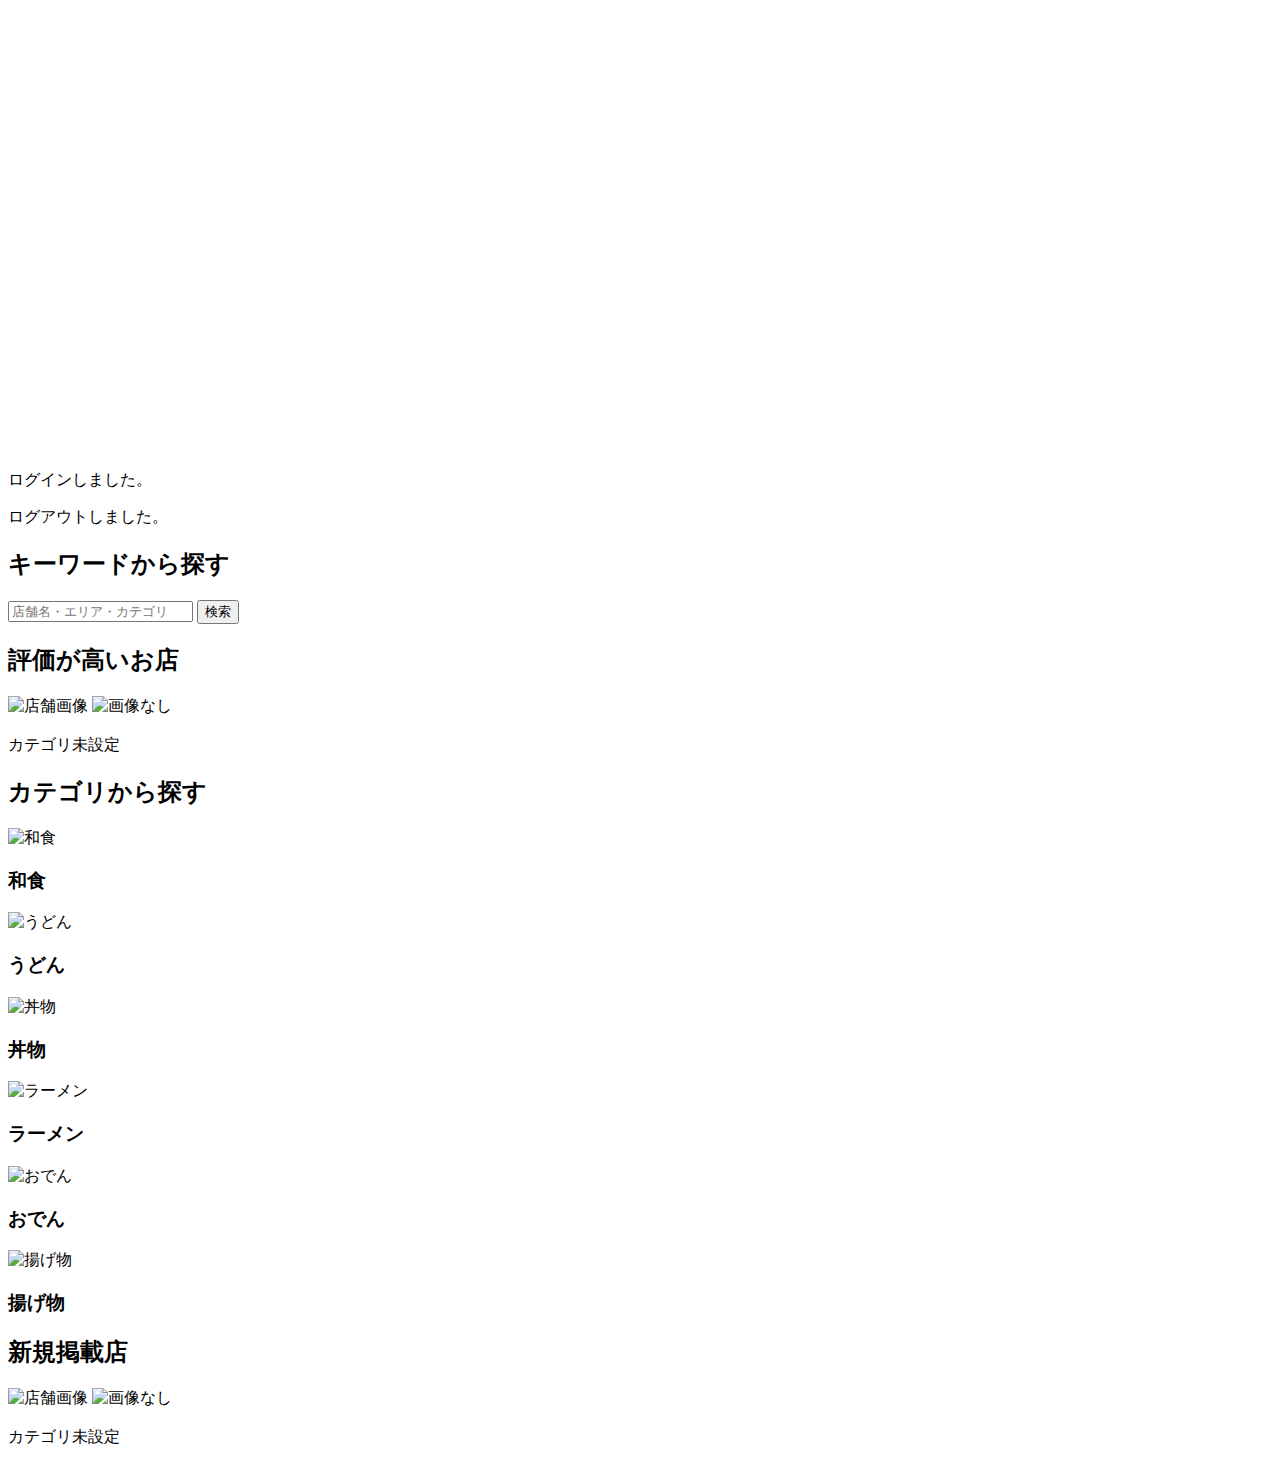
<file: src/main/resources/templates/index.html>
<!DOCTYPE html>
<html xmlns:th="https://www.thymeleaf.org" xmlns:sec="http://www.thymeleaf.org/extras/spring-security">
    <head>
        <div th:replace="~{fragment :: meta}"></div>

        <div th:replace="~{fragment :: styles}"></div>

        <!-- Google Fonts -->
        <link href="https://fonts.googleapis.com/css2?family=Noto+Serif+JP:wght@400;600&display=swap" rel="stylesheet">

        <!-- Swiper -->
        <link rel="stylesheet" href="https://cdn.jsdelivr.net/npm/swiper@8/swiper-bundle.min.css">

        <title>NAGOYAMESHI</title>
    </head>
    <body>
        <div class="nagoyameshi-wrapper">
            <div th:replace="~{fragment :: header}"></div>

            <main>
                <div>
                    <div class="swiper nagoyameshi-swiper">
                        <div class="swiper-wrapper">
                            <div class="swiper-slide"><img th:src="@{/images/main1.jpg}"></div>
                            <div class="swiper-slide"><img th:src="@{/images/main2.jpg}"></div>
                            <div class="swiper-slide"><img th:src="@{/images/main3.jpg}"></div>
                            <div class="d-flex align-items-center nagoyameshi-overlay-background">
                                <div class="container nagoyameshi-container nagoyameshi-overlay-text">
                                    <h1 class="text-white nagoyameshi-catchphrase-heading">名古屋ならではの味を、<br>見つけよう</h1>
                                    <p class="text-white nagoyameshi-catchphrase-paragraph">NAGOYAMESHIは、<br>名古屋市のB級グルメ専門のレビューサイトです。</p>
                                </div>
                            </div>
                        </div>
                    </div>
                </div>

                <div th:if="${param.loggedIn}" class="container nagoyameshi-container my-3">
                    <div class="alert alert-info">
                        <p class="mb-0">ログインしました。</p>
                    </div>
                </div>

                <div th:if="${param.loggedOut}" class="container nagoyameshi-container my-3">
                    <div class="alert alert-info">
                        <p class="mb-0">ログアウトしました。</p>
                    </div>
                </div>

                <div th:if="${successMessage}" class="container nagoyameshi-container my-3">
                    <div class="alert alert-info">
                        <span th:text="${successMessage}"></span>
                    </div>
                </div>

                <div th:if="${errorMessage}" class="container nagoyameshi-container my-3">
                    <div class="alert alert-danger">
                        <span th:text="${errorMessage}"></span>
                    </div>
                </div>

                <div class="bg-light mb-4 py-4">
                    <div class="container nagoyameshi-container">
                        <h2 class="mb-3">キーワードから探す</h2>
                        <form method="get" th:action="@{/restaurants}" class="nagoyameshi-user-search-box">
                            <div class="input-group">
                                <input type="text" class="form-control" placeholder="店舗名・エリア・カテゴリ" name="keyword">
                                <button type="submit" class="btn text-white shadow-sm nagoyameshi-btn">検索</button>
                            </div>
                        </form>
                    </div>
                </div>

                <div class="container nagoyameshi-container">
                    <h2 class="mb-3">評価が高いお店</h2>
                    <div class="row row-cols-xl-6 row-cols-md-3 row-cols-2 g-3 mb-5">
                        <div th:each="highlyRatedRestaurant : ${highlyRatedRestaurants}" class="col">
                            <a th:href="@{/restaurants/__${highlyRatedRestaurant.id}__}" class="link-dark nagoyameshi-card-link">
                                <div class="card h-100">
                                    <img th:unless="${highlyRatedRestaurant.image == null}" th:src="@{/storage/__${highlyRatedRestaurant.image}__}" class="card-img-top nagoyameshi-vertical-card-image" alt="店舗画像">
                                    <img th:if="${highlyRatedRestaurant.image == null}" th:src="@{/images/no_image.jpg}" class="card-img-top nagoyameshi-vertical-card-image" alt="画像なし">

                                    <div class="card-body">
                                        <h3 class="card-title" th:text="${highlyRatedRestaurant.name}"></h3>
                                        <div class="text-muted small mb-1">
                                            <th:block th:unless="${highlyRatedRestaurant.categoriesRestaurants.isEmpty()}">
                                                <th:block th:each="categoryRestaurant, stat : ${highlyRatedRestaurant.categoriesRestaurants}">
                                                    <div class="d-inline-block">
                                                        <span th:if="${stat.first}" th:text="${categoryRestaurant.category.name}"></span><span th:unless="${stat.first}" th:text="${' ' + categoryRestaurant.category.name}"></span>
                                                    </div>
                                                </th:block>
                                            </th:block>
                                            <span th:if="${highlyRatedRestaurant.categoriesRestaurants.isEmpty()}">カテゴリ未設定</span>
                                        </div>
                                        <p class="card-text">
                                            <th:block th:with="roundedScore=${T(java.lang.Math).round(highlyRatedRestaurant.getAverageScore() * 2.0)}">
                                                <span class="nagoyameshi-star-rating me-1" th:data-rate="${#numbers.formatDecimal(roundedScore / 2.0, 1, 'COMMA', 1, 'POINT')}"></span>
                                            </th:block>
                                            <span th:text="${#numbers.formatDecimal(highlyRatedRestaurant.getAverageScore(), 1, 'COMMA', 2, 'POINT')}"></span>
                                        </p>
                                    </div>
                                </div>
                            </a>
                        </div>
                    </div>

                    <h2 class="mb-3">カテゴリから探す</h2>
                    <div class="row row-cols-xl-6 row-cols-md-3 row-cols-2 g-3 mb-3">
                        <div class="col">
                            <a th:href="@{/restaurants(categoryId = ${washoku.id})}" class="nagoyameshi-card-link">
                                <div class="card text-white">
                                    <img th:src="@{/images/washoku.jpg}" class="card-img nagoyameshi-vertical-card-image" alt="和食">
                                    <div class="card-img-overlay d-flex justify-content-center align-items-center nagoyameshi-overlay-background">
                                        <h3 class="card-title nagoyameshi-category-name">和食</h3>
                                    </div>
                                </div>
                            </a>
                        </div>

                        <div class="col">
                            <a th:href="@{/restaurants(categoryId = ${udon.id})}" class="nagoyameshi-card-link">
                                <div class="card text-white">
                                    <img th:src="@{/images/udon.jpg}" class="card-img nagoyameshi-vertical-card-image" alt="うどん">
                                    <div class="card-img-overlay d-flex justify-content-center align-items-center nagoyameshi-overlay-background">
                                        <h3 class="card-title nagoyameshi-category-name">うどん</h3>
                                    </div>
                                </div>
                            </a>
                        </div>

                        <div class="col">
                            <a th:href="@{/restaurants(categoryId = ${don.id})}" class="nagoyameshi-card-link">
                                <div class="card text-white">
                                    <img th:src="@{/images/don.jpg}" class="card-img nagoyameshi-vertical-card-image" alt="丼物">
                                    <div class="card-img-overlay d-flex justify-content-center align-items-center nagoyameshi-overlay-background">
                                        <h3 class="card-title nagoyameshi-category-name">丼物</h3>
                                    </div>
                                </div>
                            </a>
                        </div>

                        <div class="col">
                            <a th:href="@{/restaurants(categoryId = ${ramen.id})}" class="nagoyameshi-card-link">
                                <div class="card text-white">
                                    <img th:src="@{/images/ramen.jpg}" class="card-img nagoyameshi-vertical-card-image" alt="ラーメン">
                                    <div class="card-img-overlay d-flex justify-content-center align-items-center nagoyameshi-overlay-background">
                                        <h3 class="card-title nagoyameshi-category-name">ラーメン</h3>
                                    </div>
                                </div>
                            </a>
                        </div>

                        <div class="col">
                            <a th:href="@{/restaurants(categoryId = ${oden.id})}" class="nagoyameshi-card-link">
                                <div class="card text-white">
                                    <img th:src="@{/images/oden.jpg}" class="card-img nagoyameshi-vertical-card-image" alt="おでん">
                                    <div class="card-img-overlay d-flex justify-content-center align-items-center nagoyameshi-overlay-background">
                                        <h3 class="card-title nagoyameshi-category-name">おでん</h3>
                                    </div>
                                </div>
                            </a>
                        </div>

                        <div class="col">
                            <a th:href="@{/restaurants(categoryId = ${fried.id})}" class="nagoyameshi-card-link">
                                <div class="card text-white">
                                    <img th:src="@{/images/fried.jpg}" class="card-img nagoyameshi-vertical-card-image" alt="揚げ物">
                                    <div class="card-img-overlay d-flex justify-content-center align-items-center nagoyameshi-overlay-background">
                                        <h3 class="card-title nagoyameshi-category-name">揚げ物</h3>
                                    </div>
                                </div>
                            </a>
                        </div>
                    </div>
                    <div class="mb-5">
                        <th:block th:each="category : ${categories}">
                            <th:block th:if="${!(category.name == '和食' || category.name == 'うどん' || category.name == '丼物' || category.name == 'ラーメン' || category.name == 'おでん' || category.name == '揚げ物')}">
                                <a th:href="@{/restaurants(categoryId = ${category.id})}" class="btn btn-outline-secondary btn-sm me-1 mb-2" th:text="${category.name}"></a>
                            </th:block>
                        </th:block>
                    </div>

                    <h2 class="mb-3">新規掲載店</h2>
                    <div class="row row-cols-xl-6 row-cols-md-3 row-cols-2 g-3 mb-5">
                        <div th:each="newRestaurant : ${newRestaurants}" class="col">
                            <a th:href="@{/restaurants/__${newRestaurant.id}__}" class="link-dark nagoyameshi-card-link">
                                <div class="card h-100">
                                    <img th:unless="${newRestaurant.image == null}" th:src="@{/storage/__${newRestaurant.image}__}" class="card-img-top nagoyameshi-vertical-card-image" alt="店舗画像">
                                    <img th:if="${newRestaurant.image == null}" th:src="@{/images/no_image.jpg}" class="card-img-top nagoyameshi-vertical-card-image" alt="画像なし">

                                    <div class="card-body">
                                        <h3 class="card-title" th:text="${newRestaurant.name}"></h3>
                                        <div class="text-muted small mb-1">
                                            <th:block th:unless="${newRestaurant.categoriesRestaurants.isEmpty()}">
                                                <th:block th:each="categoryRestaurant, stat : ${newRestaurant.categoriesRestaurants}">
                                                    <div class="d-inline-block">
                                                        <span th:if="${stat.first}" th:text="${categoryRestaurant.category.name}"></span><span th:unless="${stat.first}" th:text="${' ' + categoryRestaurant.category.name}"></span>
                                                    </div>
                                                </th:block>
                                            </th:block>
                                            <span th:if="${newRestaurant.categoriesRestaurants.isEmpty()}">カテゴリ未設定</span>
                                        </div>
                                        <p class="card-text" th:text="${#strings.abbreviate(newRestaurant.description, 20)}"></p>
                                    </div>
                                </div>
                            </a>
                        </div>
                    </div>
                </div>
            </main>

            <div th:replace="~{fragment :: footer}"></div>
        </div>

        <div th:replace="~{fragment :: scripts}"></div>

        <!-- Swiper -->
        <script src="https://cdn.jsdelivr.net/npm/swiper@8/swiper-bundle.min.js"></script>
        <script th:src="@{/js/carousel.js}"></script>
    </body>
</html>
</file>
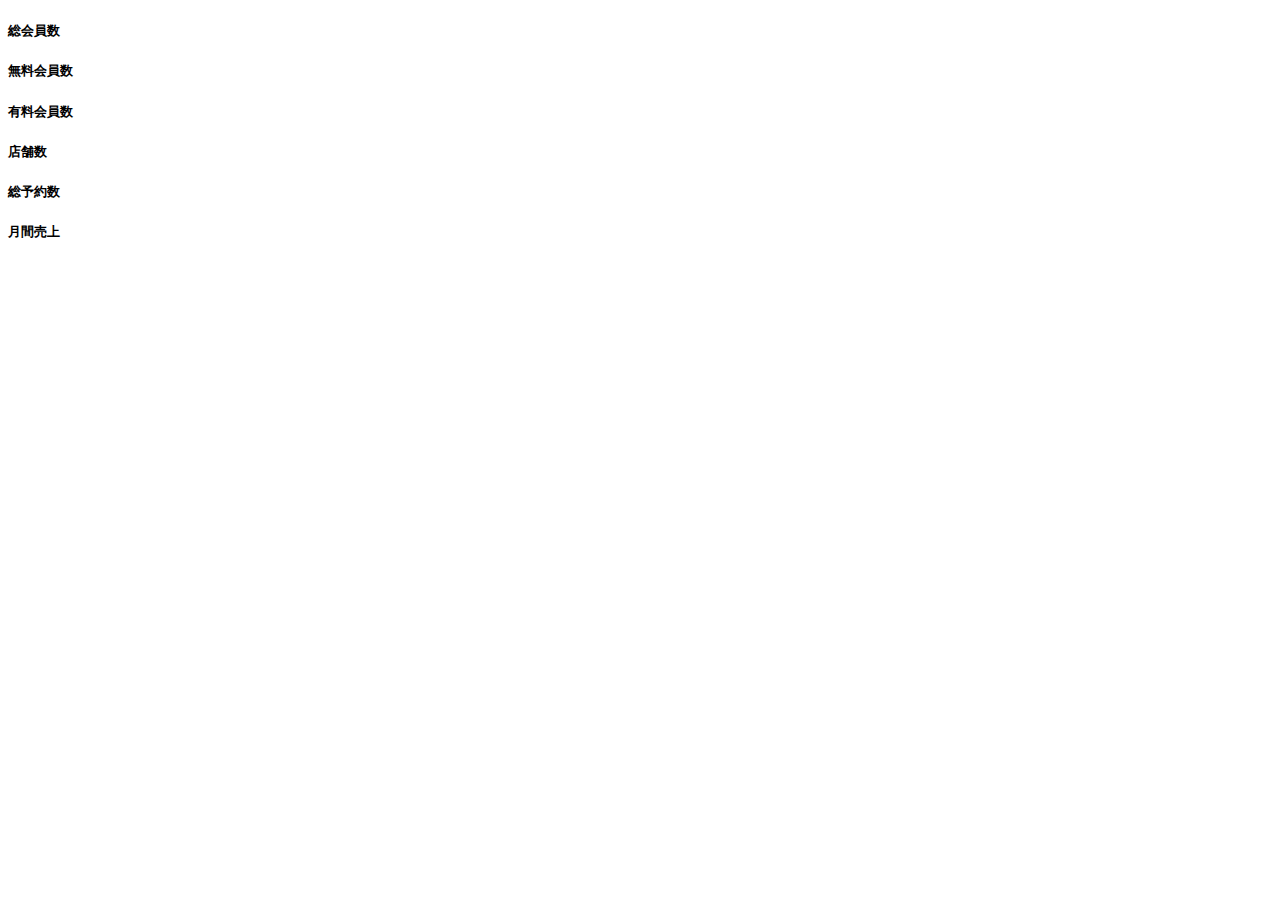
<file: src/main/resources/templates/admin/index.html>
<!DOCTYPE html>
<html xmlns:th="https://www.thymeleaf.org" xmlns:sec="http://www.thymeleaf.org/extras/spring-security">
    <head>
        <div th:replace="~{fragment :: meta}"></div>

        <div th:replace="~{fragment :: styles}"></div>

        <title>NAGOYAMESHI</title>
    </head>
    <body>
        <div class="nagoyameshi-wrapper">
            <div th:replace="~{fragment :: header}"></div>

            <main>
                <div class="container py-4 nagoyameshi-container">
                    <div class="row justify-content-center">
                        <div th:replace="~{fragment :: sidebar}"></div>

                        <div class="col container">
                            <div class="row justify-content-center">
                                <div class="col-xxl-9 col-xl-10 col-lg-11">
                                    <div class="row row-cols-md-3 row-cols-2 g-3 mb-5">
                                        <div class="col">
                                            <div class="card bg-light">
                                                <div class="card-body text-center">
                                                    <h5 class="card-title">総会員数</h5>
                                                    <p class="card-text" th:text="${totalMembers + '名'}"></p>
                                                </div>
                                            </div>
                                        </div>
                                        <div class="col">
                                            <div class="card bg-light">
                                                <div class="card-body text-center">
                                                    <h5 class="card-title">無料会員数</h5>
                                                    <p class="card-text" th:text="${totalFreeMembers + '名'}"></p>
                                                </div>
                                            </div>
                                        </div>
                                        <div class="col">
                                            <div class="card bg-light">
                                                <div class="card-body text-center">
                                                    <h5 class="card-title">有料会員数</h5>
                                                    <p class="card-text" th:text="${totalPaidMembers + '名'}"></p>
                                                </div>
                                            </div>
                                        </div>
                                        <div class="col">
                                            <div class="card bg-light">
                                                <div class="card-body text-center">
                                                    <h5 class="card-title">店舗数</h5>
                                                    <p class="card-text" th:text="${totalRestaurants + '件'}"></p>
                                                </div>
                                            </div>
                                        </div>
                                        <div class="col">
                                            <div class="card bg-light">
                                                <div class="card-body text-center">
                                                    <h5 class="card-title">総予約数</h5>
                                                    <p class="card-text" th:text="${totalReservations + '件'}"></p>
                                                </div>
                                            </div>
                                        </div>
                                        <div class="col">
                                            <div class="card bg-light">
                                                <div class="card-body text-center">
                                                    <h5 class="card-title">月間売上</h5>
                                                    <p class="card-text" th:text="${#numbers.formatInteger(salesForThisMonth, 1, 'COMMA') + '円'}"></p>
                                                </div>
                                            </div>
                                        </div>
                                    </div>
                                </div>
                            </div>
                        </div>
                    </div>
                </div>
            </main>

            <div th:replace="~{fragment :: footer}"></div>
        </div>

        <div th:replace="~{fragment :: scripts}"></div>
    </body>
</html>
</file>
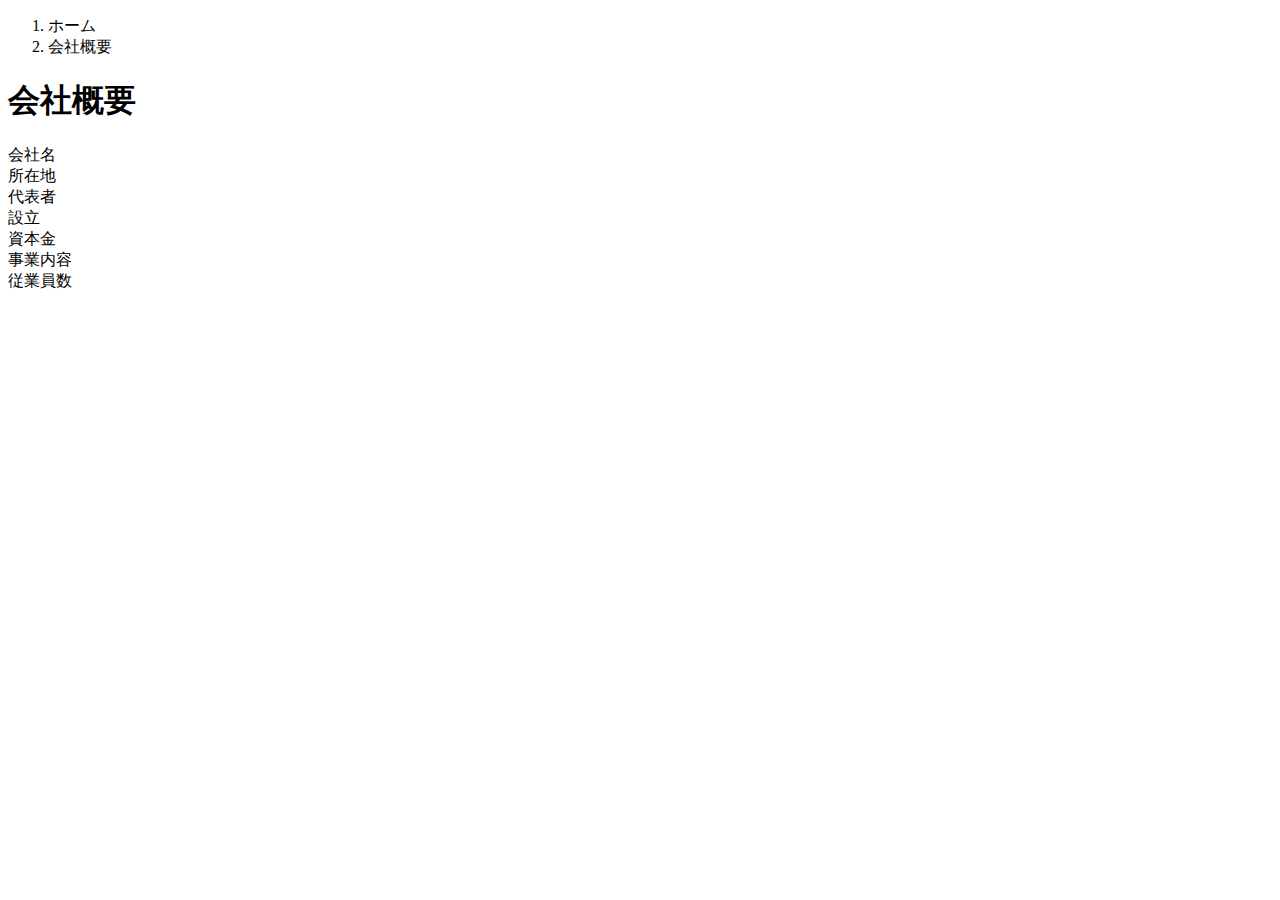
<file: src/main/resources/templates/company/index.html>
<!DOCTYPE html>
<html xmlns:th="https://www.thymeleaf.org" xmlns:sec="http://www.thymeleaf.org/extras/spring-security">
    <head>
        <div th:replace="~{fragment :: meta}"></div>

        <div th:replace="~{fragment :: styles}"></div>

        <title>会社概要</title>
    </head>
    <body>
        <div class="nagoyameshi-wrapper">
            <div th:replace="~{fragment :: header}"></div>

            <main>
                <div class="container nagoyameshi-container pb-5">
                    <div class="row justify-content-center">
                        <div class="col-xxl-6 col-xl-7 col-lg-8 col-md-10">
                            <nav class="my-3" style="--bs-breadcrumb-divider: '>';" aria-label="breadcrumb">
                                <ol class="breadcrumb mb-0">
                                    <li class="breadcrumb-item"><a th:href="@{/}">ホーム</a></li>
                                    <li class="breadcrumb-item active" aria-current="page">会社概要</li>
                                </ol>
                            </nav>

                            <h1 class="mb-4 text-center">会社概要</h1>

                            <div class="container mb-4">
                                <div class="row pb-2 mb-2 border-bottom">
                                    <div class="col-3">
                                        <span class="fw-bold">会社名</span>
                                    </div>

                                    <div class="col">
                                        <span th:text="${company.name}"></span>
                                    </div>
                                </div>

                                <div class="row pb-2 mb-2 border-bottom">
                                    <div class="col-3">
                                        <span class="fw-bold">所在地</span>
                                    </div>

                                    <div class="col">
                                        <span th:text="${'〒' + #strings.substring(company.postalCode, 0, 3) + '-' + #strings.substring(company.postalCode, 3) + ' ' + company.address}"></span>
                                    </div>
                                </div>

                                <div class="row pb-2 mb-2 border-bottom">
                                    <div class="col-3">
                                        <span class="fw-bold">代表者</span>
                                    </div>

                                    <div class="col">
                                        <span th:text="${company.representative}"></span>
                                    </div>
                                </div>

                                <div class="row pb-2 mb-2 border-bottom">
                                    <div class="col-3">
                                        <span class="fw-bold">設立</span>
                                    </div>

                                    <div class="col">
                                        <span th:text="${company.establishmentDate}"></span>
                                    </div>
                                </div>

                                <div class="row pb-2 mb-2 border-bottom">
                                    <div class="col-3">
                                        <span class="fw-bold">資本金</span>
                                    </div>

                                    <div class="col">
                                        <span th:text="${company.capital}"></span>
                                    </div>
                                </div>

                                <div class="row pb-2 mb-2 border-bottom">
                                    <div class="col-3">
                                        <span class="fw-bold">事業内容</span>
                                    </div>

                                    <div class="col">
                                        <span th:text="${company.business}"></span>
                                    </div>
                                </div>

                                <div class="row pb-2 mb-2 border-bottom">
                                    <div class="col-3">
                                        <span class="fw-bold">従業員数</span>
                                    </div>

                                    <div class="col">
                                        <span th:text="${company.numberOfEmployees}"></span>
                                    </div>
                                </div>
                            </div>
                        </div>
                    </div>
                </div>
            </main>

            <div th:replace="~{fragment :: footer}"></div>
        </div>

        <div th:replace="~{fragment :: scripts}"></div>
    </body>
</html>
</file>
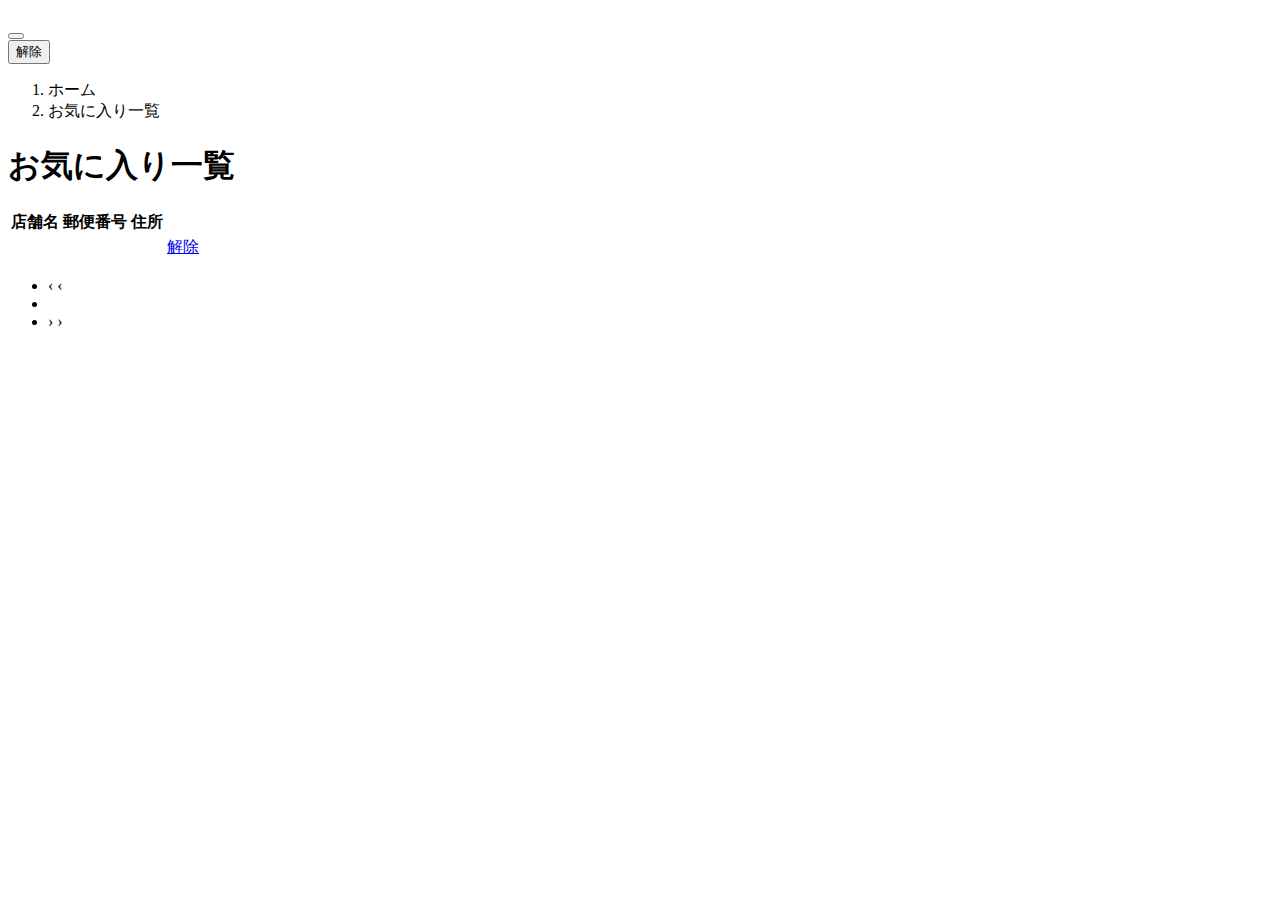
<file: src/main/resources/templates/favorites/index.html>
<!DOCTYPE html>
<html xmlns:th="https://www.thymeleaf.org" xmlns:sec="http://www.thymeleaf.org/extras/spring-security">
    <head>
        <div th:replace="~{fragment :: meta}"></div>

        <div th:replace="~{fragment :: styles}"></div>

        <title>お気に入り一覧</title>
    </head>
    <body>
        <div class="nagoyameshi-wrapper">
            <div th:replace="~{fragment :: header}"></div>

            <main>
                <!-- お気に入りの解除用モーダル -->
                <div class="modal fade" id="removeFavoriteModal" tabindex="-1" aria-labelledby="removeFavoriteModalLabel">
                    <div class="modal-dialog">
                        <div class="modal-content">
                            <div class="modal-header">
                                <h5 class="modal-title" id="removeFavoriteModalLabel"></h5>
                                <button type="button" class="btn-close" data-bs-dismiss="modal" aria-label="閉じる"></button>
                            </div>
                            <div class="modal-footer">
                                <form method="post" action="" name="removeFavoriteForm">
                                    <input type="hidden" name="_csrf" th:value="${_csrf.token}"/>
                                    <button type="submit" class="btn text-white shadow-sm nagoyameshi-btn-danger">解除</button>
                                </form>
                            </div>
                        </div>
                    </div>
                </div>
                <div class="container nagoyameshi-container pb-5">
                    <div class="row justify-content-center">
                        <div class="col-xxl-7 col-xl-8 col-lg-9 col-md-11">
                            <nav class="my-3" style="--bs-breadcrumb-divider: '>';" aria-label="breadcrumb">
                                <ol class="breadcrumb mb-0">
                                    <li class="breadcrumb-item"><a th:href="@{/}">ホーム</a></li>
                                    <li class="breadcrumb-item active" aria-current="page">お気に入り一覧</li>
                                </ol>
                            </nav>

                            <h1 class="mb-3 text-center">お気に入り一覧</h1>

                            <div th:if="${successMessage}" class="alert alert-info">
                                <span th:text="${successMessage}"></span>
                            </div>

                            <div th:if="${errorMessage}" class="alert alert-danger">
                                <span th:text="${errorMessage}"></span>
                            </div>

                            <table class="table">
                                <thead>
                                    <tr>
                                        <th scope="col">店舗名</th>
                                        <th scope="col">郵便番号</th>
                                        <th scope="col">住所</th>
                                        <th scope="col"></th>
                                    </tr>
                                </thead>
                                <tbody>
                                    <tr th:each="favorite : ${favoritePage}">
                                        <td>
                                            <a th:href="@{/restaurants/__${favorite.restaurant.id}__}" th:text="${favorite.restaurant.name}"></a>
                                        </td>
                                        <td th:text="${#strings.substring(favorite.restaurant.postalCode, 0, 3) + '-' + #strings.substring(favorite.restaurant.postalCode, 3)}"></td>
                                        <td th:text="${favorite.restaurant.address}"></td>
                                        <td>
                                            <a href="#" class="link-secondary" data-bs-toggle="modal" data-bs-target="#removeFavoriteModal" th:data-favorite-id="${favorite.id}" th:data-restaurant-name="${favorite.restaurant.name}">解除</a>
                                        </td>
                                    </tr>
                                </tbody>
                            </table>

                            <!-- ページネーション -->
                            <div th:if="${favoritePage.getTotalPages() > 1}" class="d-flex justify-content-center">
                                <nav aria-label="お気に入り一覧ページ">
                                    <ul class="pagination">
                                        <li class="page-item">
                                            <span th:if="${favoritePage.isFirst()}" class="page-link disabled">‹</span>
                                            <a th:unless="${favoritePage.isFirst()}" th:href="@{/favorites(page = ${favoritePage.getNumber() - 1})}" class="page-link nagoyameshi-page-link">‹</a>
                                        </li>
                                        <li th:each="i : ${#numbers.sequence(0, favoritePage.getTotalPages() - 1)}" class="page-item">
                                            <span th:if="${i == favoritePage.getNumber()}" class="page-link active nagoyameshi-active" th:text="${i + 1}"></span>
                                            <a th:unless="${i == favoritePage.getNumber()}" th:href="@{/favorites(page = ${i})}" class="page-link nagoyameshi-page-link" th:text="${i + 1}"></a>
                                        </li>
                                        <li class="page-item">
                                            <span th:if="${favoritePage.isLast()}" class="page-link disabled">›</span>
                                            <a th:unless="${favoritePage.isLast()}" th:href="@{/favorites(page = ${favoritePage.getNumber() + 1})}" class="page-link nagoyameshi-page-link">›</a>
                                        </li>
                                    </ul>
                                </nav>
                            </div>

                        </div>
                    </div>
                </div>
            </main>

            <div th:replace="~{fragment :: footer}"></div>
        </div>

        <div th:replace="~{fragment :: scripts}"></div>
        <script th:src="@{/js/favorite-modal.js}"></script>
  </body>
</html>
</file>
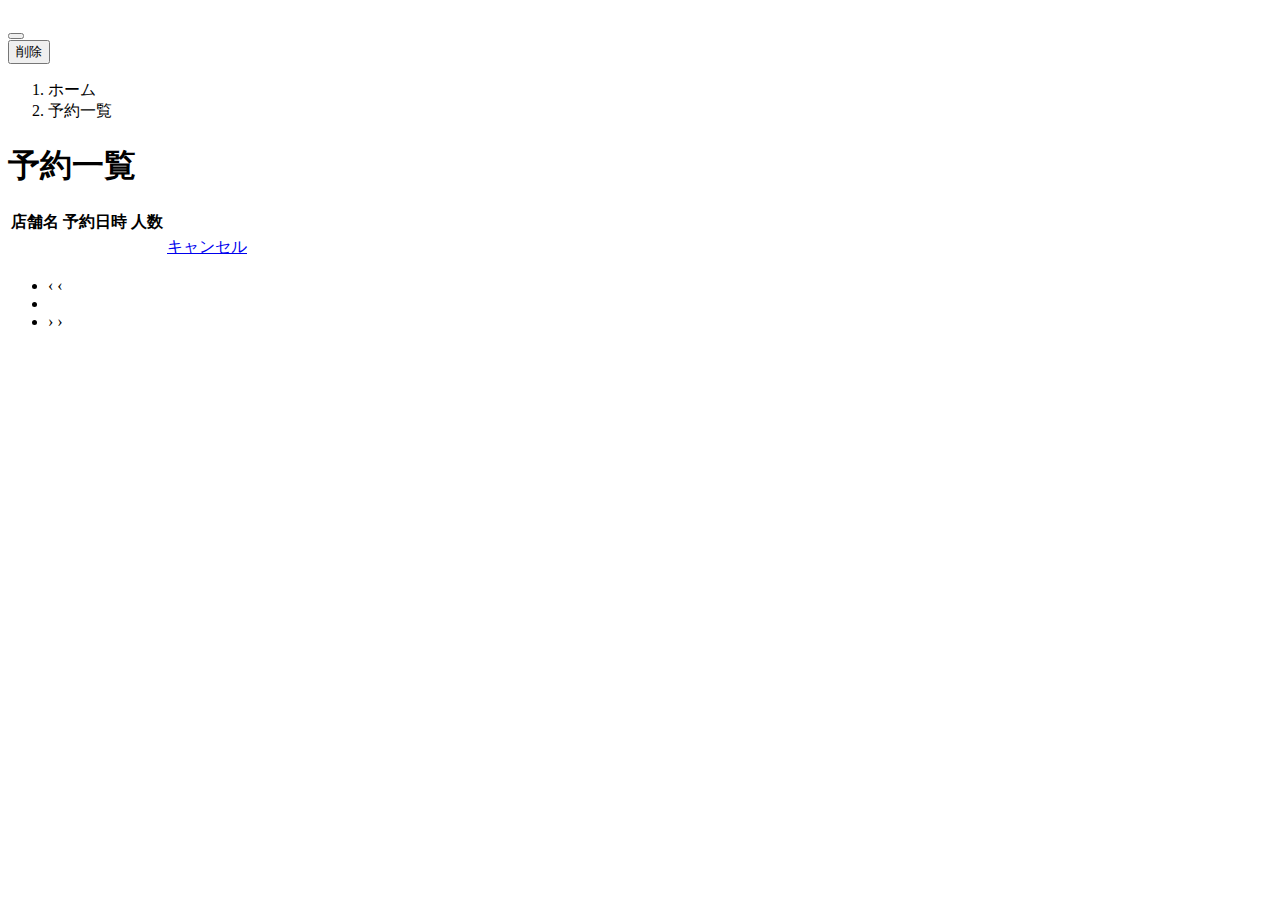
<file: src/main/resources/templates/reservations/index.html>
<!DOCTYPE html>
<html xmlns:th="https://www.thymeleaf.org" xmlns:sec="http://www.thymeleaf.org/extras/spring-security">
    <head>
        <div th:replace="~{fragment :: meta}"></div>

        <div th:replace="~{fragment :: styles}"></div>

        <title>予約一覧</title>
    </head>
    <body>
        <div class="nagoyameshi-wrapper">
            <div th:replace="~{fragment :: header}"></div>

            <main>
                <!-- 予約のキャンセル用モーダル -->
                <div class="modal fade" id="cancelReservationModal" tabindex="-1" aria-labelledby="cancelReservationModalLabel">
                    <div class="modal-dialog">
                        <div class="modal-content">
                            <div class="modal-header">
                                <h5 class="modal-title" id="cancelReservationModalLabel"></h5>
                                <button type="button" class="btn-close" data-bs-dismiss="modal" aria-label="閉じる"></button>
                            </div>
                            <div class="modal-footer">
                                <form method="post" action="" name="cancelReservationForm">
                                    <input type="hidden" name="_csrf" th:value="${_csrf.token}"/>
                                    <button type="submit" class="btn text-white shadow-sm nagoyameshi-btn-danger">削除</button>
                                </form>
                            </div>
                        </div>
                    </div>
                </div>
                <div class="container nagoyameshi-container pb-5">
                    <div class="row justify-content-center">
                        <div class="col-xxl-6 col-xl-7 col-lg-8 col-md-10">
                            <nav class="my-3" style="--bs-breadcrumb-divider: '>';" aria-label="breadcrumb">
                                <ol class="breadcrumb mb-0">
                                    <li class="breadcrumb-item"><a th:href="@{/}">ホーム</a></li>
                                    <li class="breadcrumb-item active" aria-current="page">予約一覧</li>
                                </ol>
                            </nav>

                            <h1 class="mb-3 text-center">予約一覧</h1>

                            <div th:if="${successMessage}" class="alert alert-info">
                                <span th:text="${successMessage}"></span>
                            </div>

                            <div th:if="${errorMessage}" class="alert alert-danger">
                                <span th:text="${errorMessage}"></span>
                            </div>

                            <table class="table">
                                <thead>
                                    <tr>
                                        <th scope="col">店舗名</th>
                                        <th scope="col">予約日時</th>
                                        <th scope="col">人数</th>
                                        <th scope="col"></th>
                                    </tr>
                                </thead>
                                <tbody>
                                    <tr th:each="reservation : ${reservationPage}">
                                        <td>
                                            <a th:href="@{/restaurants/__${reservation.restaurant.id}__}" th:text="${reservation.restaurant.name}"></a>
                                        </td>
                                        <td th:text="${#temporals.format(reservation.reservedDatetime, 'yyyy年M月d日 H時mm分')}"></td>
                                        <td th:text="${reservation.numberOfPeople + '名'}"></td>
                                        <td>
                                            <a th:if="${reservation.reservedDatetime.isAfter(currentDateTime)}"
                                               href="#"
                                               class="link-secondary"
                                               data-bs-toggle="modal"
                                               data-bs-target="#cancelReservationModal"
                                               th:data-reservation-id="${reservation.id}"
                                               th:data-restaurant-name="${reservation.restaurant.name}">キャンセル</a>
                                        </td>
                                    </tr>
                                </tbody>
                            </table>

                            <!-- ページネーション -->
                            <div th:if="${reservationPage.getTotalPages() > 1}" class="d-flex justify-content-center">
                                <nav aria-label="予約一覧ページ">
                                    <ul class="pagination">
                                        <li class="page-item">
                                            <span th:if="${reservationPage.isFirst()}" class="page-link disabled">‹</span>
                                            <a th:unless="${reservationPage.isFirst()}" th:href="@{/reservations(page = ${reservationPage.getNumber() - 1})}" class="page-link nagoyameshi-page-link">‹</a>
                                        </li>
                                        <li th:each="i : ${#numbers.sequence(0, reservationPage.getTotalPages() - 1)}" class="page-item">
                                            <span th:if="${i == reservationPage.getNumber()}" class="page-link active nagoyameshi-active" th:text="${i + 1}"></span>
                                            <a th:unless="${i == reservationPage.getNumber()}" th:href="@{/reservations(page = ${i})}" class="page-link nagoyameshi-page-link" th:text="${i + 1}"></a>
                                        </li>
                                        <li class="page-item">
                                            <span th:if="${reservationPage.isLast()}" class="page-link disabled">›</span>
                                            <a th:unless="${reservationPage.isLast()}" th:href="@{/reservations(page = ${reservationPage.getNumber() + 1})}" class="page-link nagoyameshi-page-link">›</a>
                                        </li>
                                    </ul>
                                </nav>
                            </div>

                        </div>
                    </div>
                </div>
            </main>

            <div th:replace="~{fragment :: footer}"></div>
        </div>

        <div th:replace="~{fragment :: scripts}"></div>
        <script th:src="@{/js/reservation-modal.js}"></script>
  </body>
</html>
</file>
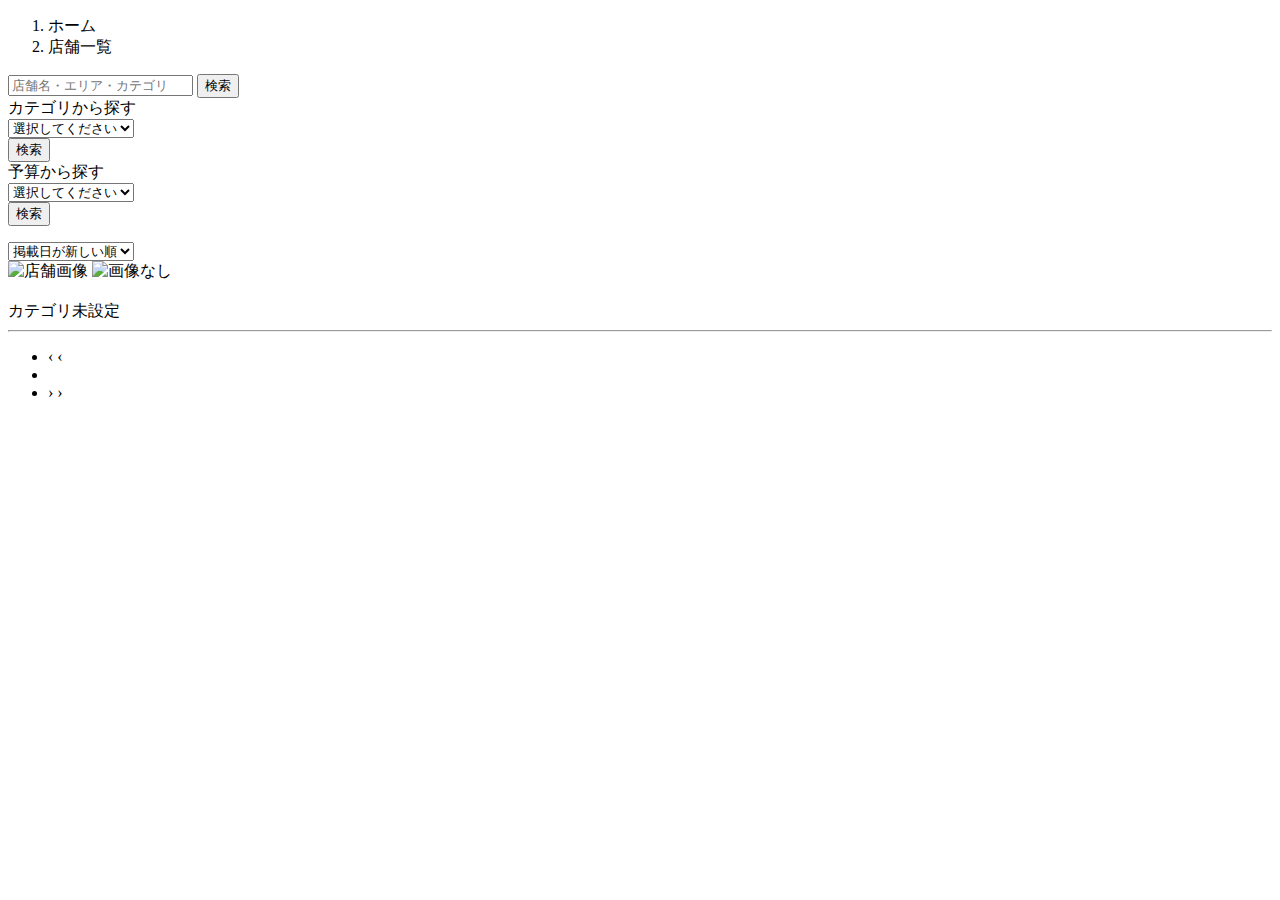
<file: src/main/resources/templates/restaurants/index.html>
<!DOCTYPE html>
<html xmlns:th="https://www.thymeleaf.org" xmlns:sec="http://www.thymeleaf.org/extras/spring-security">
    <head>
        <div th:replace="~{fragment :: meta}"></div>

        <div th:replace="~{fragment :: styles}"></div>

        <title>店舗一覧</title>
    </head>
    <body>
        <div class="nagoyameshi-wrapper">
            <div th:replace="~{fragment :: header}"></div>

            <main>
                <div class="container nagoyameshi-container pb-5">
                    <div class="row justify-content-center">
                        <nav class="my-3" style="--bs-breadcrumb-divider: '>';" aria-label="breadcrumb">
                            <ol class="breadcrumb mb-0">
                                <li class="breadcrumb-item"><a th:href="@{/}">ホーム</a></li>
                                <li class="breadcrumb-item active" aria-current="page">店舗一覧</li>
                            </ol>
                        </nav>

                        <div class="col-xl-3 col-lg-4 col-md-12">
                            <form method="get" th:action="@{/restaurants}" class="w-100 mb-3">
                                <div class="input-group">
                                    <input type="text" class="form-control" name="keyword" th:value="${keyword}" placeholder="店舗名・エリア・カテゴリ">
                                    <button type="submit" class="btn text-white shadow-sm nagoyameshi-btn">検索</button>
                                </div>
                            </form>

                            <div class="card mb-3">
                                <div class="card-header">
                                    カテゴリから探す
                                </div>
                                <div class="card-body">
                                    <form method="get" th:action="@{/restaurants}" class="w-100">
                                        <div class="form-group mb-3">
                                            <select class="form-control form-select" name="categoryId" required>
                                                <option value="" hidden>選択してください</option>
                                                <option th:each="category : ${categories}"
                                                        th:value="${category.id}"
                                                        th:selected="${category.id == categoryId}"
                                                        th:text="${category.name}"></option>
                                            </select>
                                        </div>
                                        <div class="form-group">
                                            <button type="submit" class="btn text-white shadow-sm w-100 nagoyameshi-btn">検索</button>
                                        </div>
                                    </form>
                                </div>
                            </div>

                            <div class="card mb-3">
                                <div class="card-header">
                                    予算から探す
                                </div>
                                <div class="card-body">
                                    <form method="get" th:action="@{/restaurants}" class="w-100">
                                        <div class="form-group mb-3">
                                            <select class="form-control form-select" name="price" required>
                                                <option value="" hidden>選択してください</option>
                                                <th:block th:each="i : ${#numbers.sequence(0, 19)}">
                                                    <th:block th:with="optionPrice=${500 + (500 * i)}">
                                                        <option th:value="${optionPrice}" th:selected="${optionPrice == price}" th:text="${#numbers.formatInteger(optionPrice, 1, 'COMMA') + '円'}"></option>
                                                    </th:block>
                                                </th:block>
                                            </select>
                                        </div>
                                        <div class="form-group">
                                            <button type="submit" class="btn text-white shadow-sm w-100 nagoyameshi-btn">検索</button>
                                        </div>
                                    </form>
                                </div>
                            </div>
                        </div>

                        <div class="col">
                            <div th:if="${errorMessage}" class="alert alert-danger">
                                <span th:text="${errorMessage}"></span>
                            </div>

                            <div class="d-flex justify-content-between flex-wrap">
                                <p class="fs-5 mb-3">
                                    <span th:text="${#numbers.formatInteger(restaurantPage.getTotalElements(), 1, 'COMMA') + '件の店舗が見つかりました'}"></span>
                                    <span th:if="${restaurantPage.getTotalElements() > 15}" class="fs-6">
                                    <span th:unless="${restaurantPage.isLast()}" th:text="${'（' + (15 * (restaurantPage.getNumber() + 1) - 14) + '～' + (15 * (restaurantPage.getNumber() + 1)) + '件)'}"></span>
                                    <span th:if="${restaurantPage.isLast()}" th:text="${'（' + (15 * (restaurantPage.getNumber()) + 1) + '～' + restaurantPage.getTotalElements() + '件)'}"></span>
                                </p>
                                <form method="get" th:action="@{/restaurants}" class="mb-3 nagoyameshi-sort-box">
                                    <input th:if="${keyword}" type="hidden" name="keyword" th:value="${keyword}">
                                    <input th:if="${categoryId}" type="hidden" name="categoryId" th:value="${categoryId}">
                                    <input th:if="${price}" type="hidden" name="price" th:value="${price}">
                                    <select class="form-select form-select-sm" name="order" onChange="this.form.submit();">
                                        <option value="createdAtDesc" th:selected="${order == 'createdAtDesc' || order == null}">掲載日が新しい順</option>
                                        <option value="lowestPriceAsc" th:selected="${order == 'lowestPriceAsc'}">価格が安い順</option>
                                        <option value="ratingDesc" th:selected="${order == 'ratingDesc'}">評価が高い順</option>
                                        <option value="popularDesc" th:selected="${order == 'popularDesc'}">予約数が多い順</option>
                                    </select>
                                </form>
                            </div>

                            <div class="mb-3" th:each="restaurant : ${restaurantPage}">
                                <a th:href="@{/restaurants/__${restaurant.id}__}" class="link-dark nagoyameshi-card-link">
                                    <div class="card h-100">
                                        <div class="row g-0">
                                            <div class="col-md-4">
                                                <img th:unless="${restaurant.image == null}" th:src="@{/storage/__${restaurant.image}__}" class="card-img-top nagoyameshi-horizontal-card-image" alt="店舗画像">
                                                <img th:if="${restaurant.image == null}" th:src="@{/images/no_image.jpg}" class="card-img-top nagoyameshi-horizontal-card-image" alt="画像なし">
                                            </div>
                                            <div class="col-md-8">
                                                <div class="card-body">
                                                    <h3 class="card-title" th:text="${restaurant.name}"></h3>
                                                    <div class="col d-flex text-secondary">
                                                        <th:block th:unless="${restaurant.categoriesRestaurants.isEmpty()}">
                                                            <th:block th:each="categoryRestaurant, stat : ${restaurant.categoriesRestaurants}">
                                                                <div>
                                                                    <span th:if="${stat.first}" th:text="${categoryRestaurant.category.name}"></span><span th:unless="${stat.first}" th:text="${'、' + categoryRestaurant.category.name}"></span>
                                                                </div>
                                                            </th:block>
                                                        </th:block>
                                                        <span th:if="${restaurant.categoriesRestaurants.isEmpty()}">カテゴリ未設定</span>
                                                    </div>
                                                    <hr class="my-2">
                                                    <p class="mb-1">
                                                        <th:block th:with="roundedScore=${T(java.lang.Math).round(restaurant.getAverageScore() * 2.0)}">
                                                            <span class="nagoyameshi-star-rating me-1" th:data-rate="${#numbers.formatDecimal(roundedScore / 2.0, 1, 'COMMA', 1, 'POINT')}"></span>
                                                        </th:block>
                                                        <span th:text="${#numbers.formatDecimal(restaurant.getAverageScore(), 1, 'COMMA', 2, 'POINT')}"></span><span th:text="${'（' + restaurant.reviews.size() + '件）'}"></span>
                                                    </p>
                                                    <div class="mb-1">
                                                        <span th:text="${#numbers.formatInteger(restaurant.lowestPrice, 1, 'COMMA') + '円～' + #numbers.formatInteger(restaurant.highestPrice, 1, 'COMMA') + '円'}"></span>
                                                    </div>
                                                    <p class="card-text" th:text="${#strings.abbreviate(restaurant.description, 76)}"></p>
                                                </div>
                                            </div>
                                        </div>
                                    </div>
                                </a>
                            </div>

                            <!-- ページネーション -->
                            <div th:if="${restaurantPage.getTotalPages() > 1}" class="d-flex justify-content-center">
                                <nav aria-label="店舗一覧ページ">
                                    <ul class="pagination">
                                        <li class="page-item">
                                            <span th:if="${restaurantPage.isFirst()}" class="page-link disabled">‹</span>
                                            <a th:unless="${restaurantPage.isFirst()}" th:href="@{/restaurants(page = ${restaurantPage.getNumber() - 1}, keyword = ${keyword}, categoryId = ${categoryId}, price = ${price}, order = ${order})}" class="page-link nagoyameshi-page-link">‹</a>
                                        </li>
                                        <li th:each="i : ${#numbers.sequence(0, restaurantPage.getTotalPages() - 1)}" class="page-item">
                                            <span th:if="${i == restaurantPage.getNumber()}" class="page-link active nagoyameshi-active" th:text="${i + 1}"></span>
                                            <a th:unless="${i == restaurantPage.getNumber()}" th:href="@{/restaurants(page = ${i}, keyword = ${keyword}, categoryId = ${categoryId}, price = ${price}, order = ${order})}" class="page-link nagoyameshi-page-link" th:text="${i + 1}"></a>
                                        </li>
                                        <li class="page-item">
                                            <span th:if="${restaurantPage.isLast()}" class="page-link disabled">›</span>
                                            <a th:unless="${restaurantPage.isLast()}" th:href="@{/restaurants(page = ${restaurantPage.getNumber() + 1}, keyword = ${keyword}, categoryId = ${categoryId}, price = ${price}, order = ${order})}" class="page-link nagoyameshi-page-link">›</a>
                                        </li>
                                    </ul>
                                </nav>
                            </div>
                        </div>
                    </div>
                </div>
            </main>

            <div th:replace="~{fragment :: footer}"></div>
        </div>

        <div th:replace="~{fragment :: scripts}"></div>
  </body>
</html>
</file>
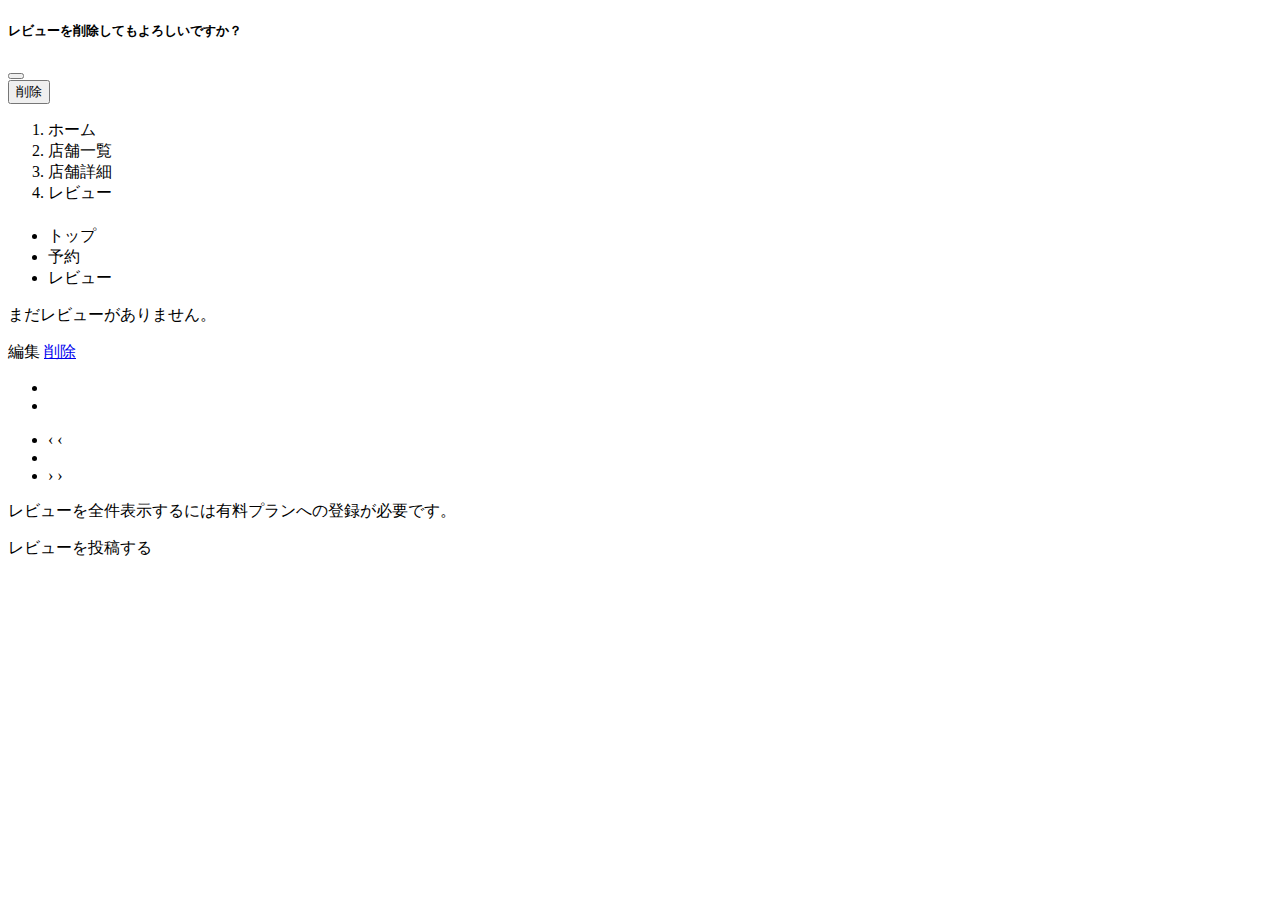
<file: src/main/resources/templates/reviews/index.html>
<!DOCTYPE html>
<html xmlns:th="https://www.thymeleaf.org" xmlns:sec="http://www.thymeleaf.org/extras/spring-security">
    <head>
        <div th:replace="~{fragment :: meta}"></div>

        <div th:replace="~{fragment :: styles}"></div>

        <title>レビュー</title>
    </head>
    <body>
        <div class="nagoyameshi-wrapper">
            <div th:replace="~{fragment :: header}"></div>

            <main>
                <!-- レビューの削除用モーダル -->
                <div class="modal fade" id="deleteReviewModal" tabindex="-1" aria-labelledby="deleteReviewModalLabel">
                    <div class="modal-dialog">
                        <div class="modal-content">
                            <div class="modal-header">
                                <h5 class="modal-title" id="deleteReviewModalLabel">レビューを削除してもよろしいですか？</h5>
                                <button type="button" class="btn-close" data-bs-dismiss="modal" aria-label="閉じる"></button>
                            </div>
                            <div class="modal-footer">
                                <form method="post"action="" name="deleteReviewForm">
                                    <input type="hidden" name="_csrf" th:value="${_csrf.token}"/>
                                    <button type="submit" class="btn text-white shadow-sm nagoyameshi-btn-danger">削除</button>
                                </form>
                            </div>
                        </div>
                    </div>
                </div>

                <div class="container nagoyameshi-container pb-5">
                    <div class="row justify-content-center">
                        <div class="col-xxl-6 col-xl-7 col-lg-8 col-md-10">
                            <nav class="my-3" style="--bs-breadcrumb-divider: '>';" aria-label="breadcrumb">
                                <ol class="breadcrumb mb-0">
                                    <li class="breadcrumb-item"><a th:href="@{/}">ホーム</a></li>
                                    <li class="breadcrumb-item"><a th:href="@{/restaurants}">店舗一覧</a></li>
                                    <li class="breadcrumb-item"><a th:href="@{/restaurants/__${restaurant.id}__}">店舗詳細</a></li>
                                    <li class="breadcrumb-item active" aria-current="page">レビュー</li>
                                </ol>
                            </nav>

                            <h1 class="mb-2 text-center" th:text="${restaurant.name}"></h1>

                            <p class="text-center">
                                <th:block th:with="roundedScore=${T(java.lang.Math).round(restaurant.getAverageScore() * 2.0)}">
                                    <span class="nagoyameshi-star-rating me-1" th:data-rate="${#numbers.formatDecimal(roundedScore / 2.0, 1, 'COMMA', 1, 'POINT')}"></span>
                                </th:block>
                                <span th:text="${#numbers.formatDecimal(restaurant.getAverageScore(), 1, 'COMMA', 2, 'POINT')}"></span><span th:text="${'（' + restaurant.reviews.size() + '件）'}"></span>
                            </p>

                            <div th:if="${successMessage}" class="alert alert-info">
                                <span th:text="${successMessage}"></span>
                            </div>

                            <ul class="nav nav-tabs mb-3">
                                <li class="nav-item">
                                    <a class="nav-link link-dark" th:href="@{/restaurants/__${restaurant.id}__}">トップ</a>
                                </li>
                                <li class="nav-item">
                                    <a class="nav-link link-dark" th:href="@{/restaurants/__${restaurant.id}__/reservations/register}">予約</a>
                                </li>
                                <li class="nav-item">
                                    <a class="nav-link active text-white nagoyameshi-bg" aria-current="page" th:href="@{/restaurants/__${restaurant.id}__/reviews}">レビュー</a>
                                </li>
                            </ul>

                            <div th:if="${reviewPage.getTotalPages() == 0}" class="mb-3">
                                <p class="text-center">まだレビューがありません。</p>
                            </div>
                            <div th:unless="${reviewPage.getTotalPages() == 0}" class="card mb-3" th:each="review : ${reviewPage}">
                                <div class="card-header d-flex justify-content-between">
                                    <div th:text="${review.user.name + 'さん'}"></div>
                                    <div th:if="${#authentication.principal.user.id == review.user.id}">
                                        <a th:href="@{/restaurants/__${restaurant.id}__/reviews/__${review.id}__/edit}" class="me-2">編集</a>
                                        <a href="#" class="link-secondary" data-bs-toggle="modal" data-bs-target="#deleteReviewModal" th:data-restaurant-id="${restaurant.id}" th:data-review-id="${review.id}">削除</a>
                                    </div>
                                </div>
                                <ul class="list-group list-group-flush">
                                    <li class="list-group-item">
                                        <span class="nagoyameshi-star-rating" th:data-rate="${review.score + '.0'}"></span>
                                    </li>
                                    <li class="list-group-item" th:text="${review.content}"> </li>
                                </ul>
                            </div>

                            <!-- 有料プランに登録していれば表示する -->
                            <div th:if="${userRoleName.equals('ROLE_PAID_MEMBER') && reviewPage.getTotalPages() > 1}" class="d-flex justify-content-center">
                                <nav aria-label="レビューページ">
                                    <ul class="pagination">
                                        <li class="page-item">
                                            <span th:if="${reviewPage.isFirst()}" class="page-link disabled">‹</span>
                                            <a th:unless="${reviewPage.isFirst()}" th:href="@{/restaurants/__${restaurant.id}__/reviews(page = ${reviewPage.getNumber() - 1})}" class="page-link nagoyameshi-page-link">‹</a>
                                        </li>
                                        <li th:each="i : ${#numbers.sequence(0, reviewPage.getTotalPages() - 1)}" class="page-item">
                                            <span th:if="${i == reviewPage.getNumber()}" class="page-link active nagoyameshi-active" th:text="${i + 1}"></span>
                                            <a th:unless="${i == reviewPage.getNumber()}" th:href="@{/restaurants/__${restaurant.id}__/reviews(page = ${i})}" class="page-link nagoyameshi-page-link" th:text="${i + 1}"></a>
                                        </li>
                                        <li class="page-item">
                                            <span th:if="${reviewPage.isLast()}" class="page-link disabled">›</span>
                                            <a th:unless="${reviewPage.isLast()}" th:href="@{/restaurants/__${restaurant.id}__/reviews(page = ${reviewPage.getNumber() + 1})}" class="page-link nagoyameshi-page-link">›</a>
                                        </li>
                                    </ul>
                                </nav>
                            </div>

                            <!-- 有料プランに登録しておらず、レビュー数が3件を超えていれば表示する -->
                            <div th:if="${userRoleName.equals('ROLE_FREE_MEMBER') && reviewPage.getTotalElements() > 3}" class="text-center">
                                <p>レビューを全件表示するには<a th:href="@{/subscription/register}">有料プランへの登録</a>が必要です。</p>
                            </div>

                            <!-- 有料プランに登録しており、レビューを投稿済みでなければ表示する -->
                            <div th:if="${userRoleName.equals('ROLE_PAID_MEMBER') && !hasUserAlreadyReviewed}" class="text-center mt-3">
                                <a th:href="@{/restaurants/__${restaurant.id}__/reviews/register}" class="btn text-white shadow-sm w-50 nagoyameshi-btn">レビューを投稿する</a>
                            </div>
                        </div>
                    </div>
                </div>
            </main>

            <div th:replace="~{fragment :: footer}"></div>
        </div>

        <div th:replace="~{fragment :: scripts}"></div>
        <script th:src="@{/js/review-modal.js}"></script>
    </body>
</html>
</file>
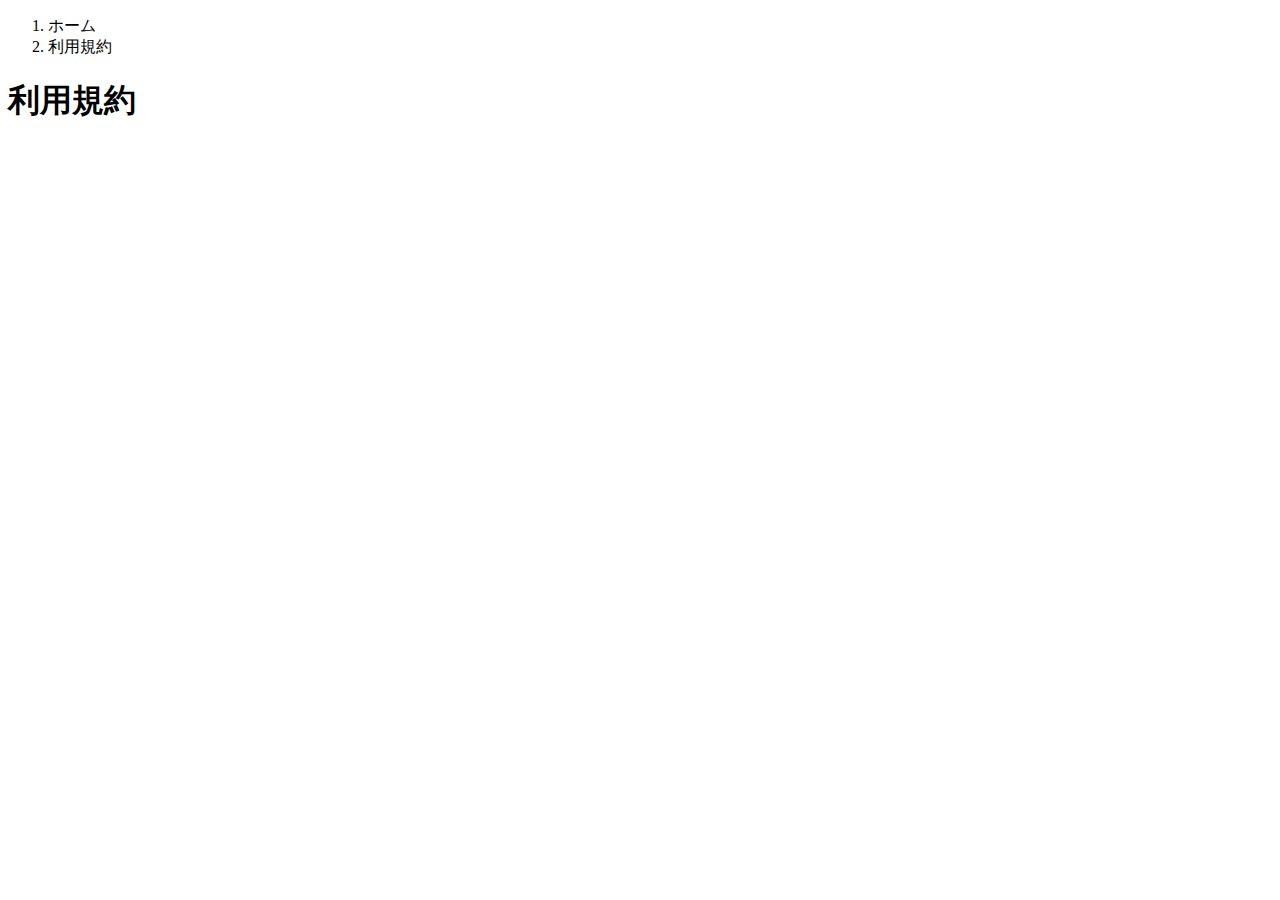
<file: src/main/resources/templates/terms/index.html>
<!DOCTYPE html>
<html xmlns:th="https://www.thymeleaf.org" xmlns:sec="http://www.thymeleaf.org/extras/spring-security">
    <head>
        <div th:replace="~{fragment :: meta}"></div>

        <div th:replace="~{fragment :: styles}"></div>

        <title>利用規約</title>
    </head>
    <body>
        <div class="nagoyameshi-wrapper">
            <div th:replace="~{fragment :: header}"></div>

            <main>
                <div class="container nagoyameshi-container pb-5">
                    <div class="row justify-content-center">
                        <div class="col-xxl-6 col-xl-7 col-lg-8 col-md-10">
                            <nav class="my-3" style="--bs-breadcrumb-divider: '>';" aria-label="breadcrumb">
                                <ol class="breadcrumb mb-0">
                                    <li class="breadcrumb-item"><a th:href="@{/}">ホーム</a></li>
                                    <li class="breadcrumb-item active" aria-current="page">利用規約</li>
                                </ol>
                            </nav>

                            <h1 class="mb-4 text-center">利用規約</h1>

                            <div class="mb-4 nagoyameshi-terms">
                                <span th:utext="${term.content}"></span>
                            </div>
                        </div>
                    </div>
                </div>
            </main>

            <div th:replace="~{fragment :: footer}"></div>
        </div>

        <div th:replace="~{fragment :: scripts}"></div>
    </body>
</html>
</file>
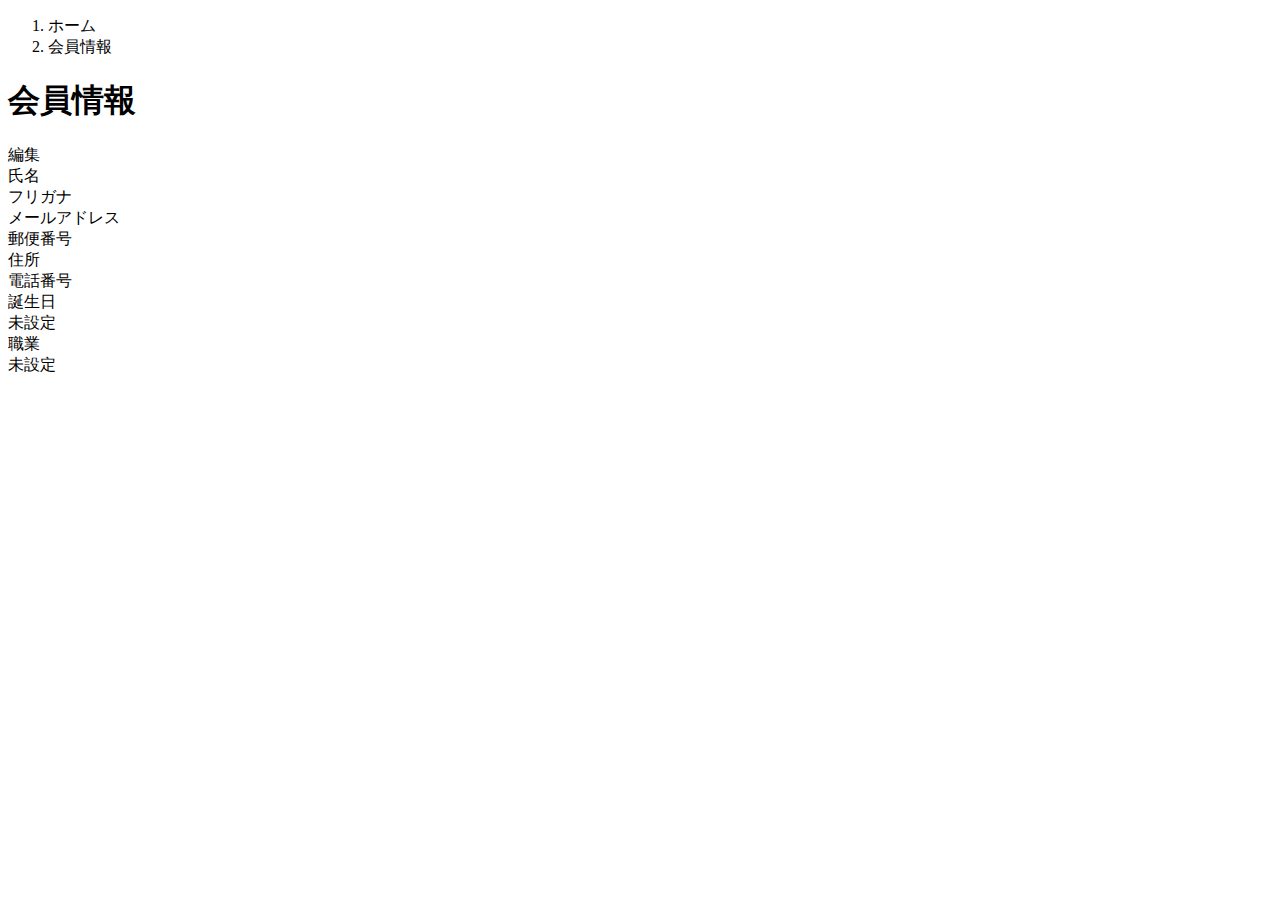
<file: src/main/resources/templates/user/index.html>
<!DOCTYPE html>
<html xmlns:th="https://www.thymeleaf.org" xmlns:sec="http://www.thymeleaf.org/extras/spring-security">
    <head>
        <div th:replace="~{fragment :: meta}"></div>

        <div th:replace="~{fragment :: styles}"></div>

        <title>会員情報</title>
    </head>
    <body>
        <div class="nagoyameshi-wrapper">
            <div th:replace="~{fragment :: header}"></div>

            <main>
                <div class="container pb-5 nagoyameshi-container">
                    <div class="row justify-content-center">
                        <div class="col-xl-5 col-lg-6 col-md-8">
                            <nav class="my-3" style="--bs-breadcrumb-divider: '>';" aria-label="breadcrumb">
                                <ol class="breadcrumb mb-0">
                                    <li class="breadcrumb-item"><a th:href="@{/}">ホーム</a></li>
                                    <li class="breadcrumb-item active" aria-current="page">会員情報</li>
                                </ol>
                            </nav>

                            <h1 class="mb-3 text-center">会員情報</h1>

                            <div class="d-flex justify-content-end align-items-end mb-3">
                                <div>
                                    <a th:href="@{/user/edit}">編集</a>
                                </div>
                            </div>

                            <div th:if="${successMessage}" class="alert alert-info">
                                <span th:text="${successMessage}"></span>
                            </div>

                            <div class="container mb-4">
                                <div class="row pb-2 mb-2 border-bottom">
                                    <div class="col-3">
                                        <span class="fw-bold">氏名</span>
                                    </div>

                                    <div class="col">
                                        <span th:text="${user.name}"></span>
                                    </div>
                                </div>

                                <div class="row pb-2 mb-2 border-bottom">
                                    <div class="col-3">
                                        <span class="fw-bold">フリガナ</span>
                                    </div>

                                    <div class="col">
                                        <span th:text="${user.furigana}"></span>
                                    </div>
                                </div>

                                <div class="row pb-2 mb-2 border-bottom">
                                    <div class="col-3">
                                        <span class="fw-bold">メールアドレス</span>
                                    </div>

                                    <div class="col">
                                        <span th:text="${user.email}"></span>
                                    </div>
                                </div>

                                <div class="row pb-2 mb-2 border-bottom">
                                    <div class="col-3">
                                        <span class="fw-bold">郵便番号</span>
                                    </div>

                                    <div class="col">
                                        <span th:text="${#strings.substring(user.postalCode, 0, 3) + '-' + #strings.substring(user.postalCode, 3)}"></span>
                                    </div>
                                </div>

                                <div class="row pb-2 mb-2 border-bottom">
                                    <div class="col-3">
                                        <span class="fw-bold">住所</span>
                                    </div>

                                    <div class="col">
                                        <span th:text="${user.address}"></span>
                                    </div>
                                </div>

                                <div class="row pb-2 mb-2 border-bottom">
                                    <div class="col-3">
                                        <span class="fw-bold">電話番号</span>
                                    </div>

                                    <div class="col">
                                        <span th:text="${user.phoneNumber}"></span>
                                    </div>
                                </div>

                                <div class="row pb-2 mb-2 border-bottom">
                                    <div class="col-3">
                                        <span class="fw-bold">誕生日</span>
                                    </div>

                                    <div class="col">
                                        <span th:if="${user.birthday != null}" th:text="${#temporals.format(user.birthday, 'yyyy年M月d日')}"></span>
                                        <span th:unless="${user.birthday != null}">未設定</span>
                                    </div>
                                </div>

                                <div class="row pb-2 mb-2 border-bottom">
                                    <div class="col-3">
                                        <span class="fw-bold">職業</span>
                                    </div>

                                    <div class="col">
                                        <span th:if="${user.occupation != null}" th:text="${user.occupation}"></span>
                                        <span th:unless="${user.occupation != null}">未設定</span>
                                    </div>
                                </div>
                            </div>
                        </div>
                    </div>
                </div>
            </main>

            <div th:replace="~{fragment :: footer}"></div>
        </div>

        <div th:replace="~{fragment :: scripts}"></div>
    </body>
</html>
</file>
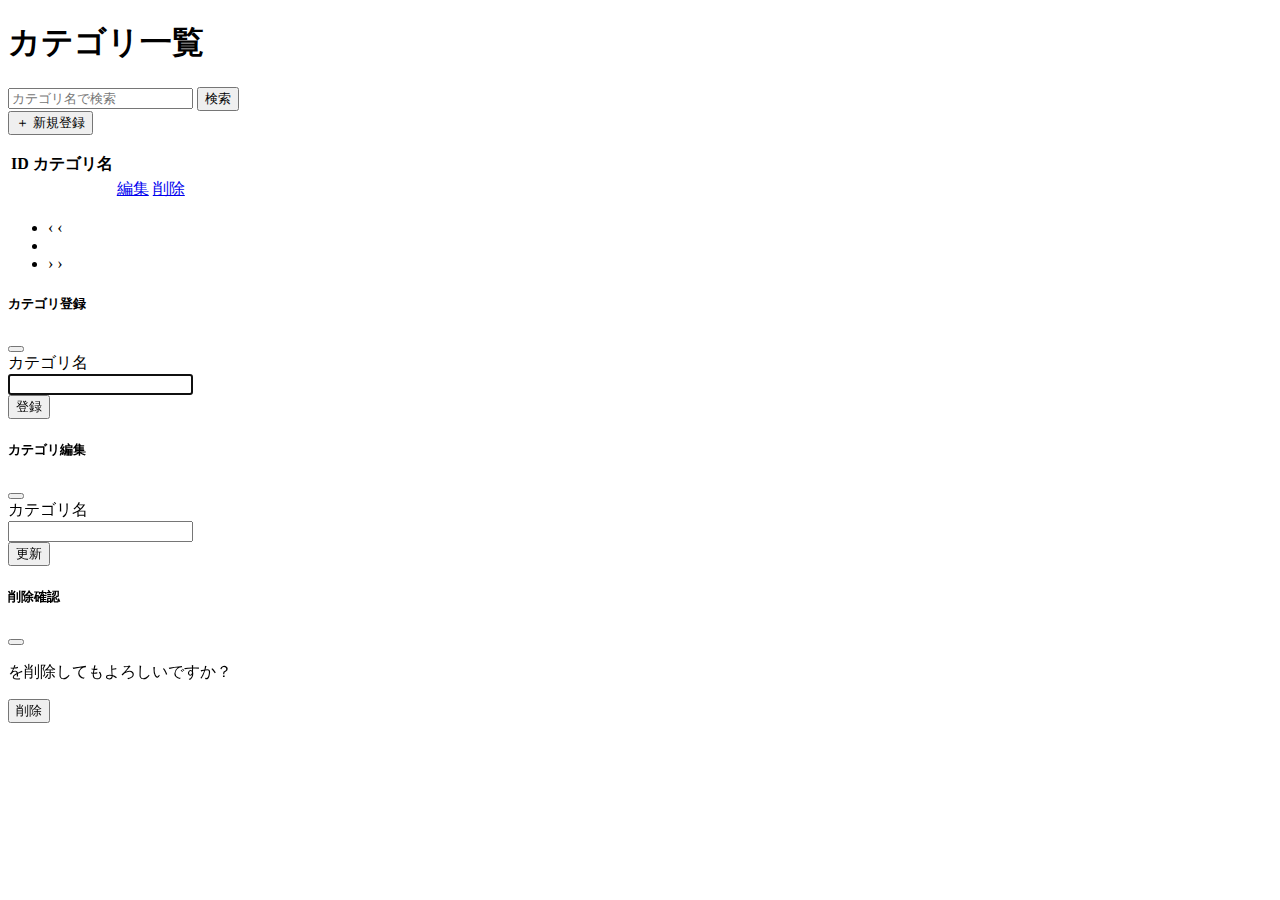
<file: src/main/resources/templates/admin/categories/index.html>
<!DOCTYPE html>
<html xmlns:th="https://www.thymeleaf.org" xmlns:sec="http://www.thymeleaf.org/extras/spring-security">
    <head>
        <div th:replace="~{fragment :: meta}"></div>
        <div th:replace="~{fragment :: styles}"></div>
        <title>カテゴリ一覧</title>
    </head>
    <body>
        <div class="nagoyameshi-wrapper">
            <div th:replace="~{fragment :: header}"></div>
            <main>
                <div class="container py-4 nagoyameshi-container">
                    <div class="row justify-content-center">
                        <div th:replace="~{fragment :: sidebar}"></div>
                        <div class="col container">
                            <div class="row justify-content-center">
                                <div class="col-xxl-9 col-xl-10 col-lg-11">
                                    <h1 class="mb-4 text-center">カテゴリ一覧</h1>
                                    <div th:if="${successMessage}" class="alert alert-info">
                                        <span th:text="${successMessage}"></span>
                                    </div>
                                    <div th:if="${errorMessage}" class="alert alert-danger">
                                        <span th:text="${errorMessage}"></span>
                                    </div>
                                    <div class="d-flex justify-content-between align-items-end flex-wrap">
                                        <form method="get" th:action="@{/admin/categories}" class="nagoyaemshi-admin-search-box mb-3">
                                            <div class="input-group">
                                                <input type="text" class="form-control" name="keyword" th:value="${keyword}" placeholder="カテゴリ名で検索">
                                                <button type="submit" class="btn text-white shadow-sm nagoyameshi-btn">検索</button>
                                            </div>
                                        </form>
                                        <button type="button" class="btn text-white shadow-sm mb-3 nagoyameshi-btn" data-bs-toggle="modal" data-bs-target="#createCategoryModal">＋ 新規登録</button>
                                    </div>
                                    <div>
                                        <p class="mb-0" th:text="${'計' + #numbers.formatInteger(categoryPage.getTotalElements(), 1, 'COMMA') + '件'}"></p>
                                    </div>
                                    <table class="table table-hover">
                                        <thead>
                                            <tr>
                                                <th scope="col">ID</th>
                                                <th scope="col">カテゴリ名</th>
                                                <th scope="col"></th>
                                            </tr>
                                        </thead>
                                        <tbody>
                                            <tr th:each="category : ${categoryPage}">
                                                <td th:text="${category.id}"></td>
                                                <td th:text="${category.name}"></td>
                                                <td>
                                                    <a href="#" class="me-2" data-bs-toggle="modal" data-bs-target="#editCategoryModal" th:data-id="${category.id}" th:data-name="${category.name}">編集</a>
                                                    <a href="#" class="link-secondary" data-bs-toggle="modal" data-bs-target="#deleteCategoryModal" th:data-id="${category.id}" th:data-name="${category.name}">削除</a>
                                                </td>
                                            </tr>
                                        </tbody>
                                    </table>
                                    <div th:if="${categoryPage.totalPages > 1}" class="d-flex justify-content-center">
                                        <nav aria-label="カテゴリ一覧ページ">
                                            <ul class="pagination">
                                                <li class="page-item">
                                                    <span th:if="${categoryPage.first}" class="page-link disabled">‹</span>
                                                    <a th:unless="${categoryPage.first}" th:href="@{/admin/categories(page=${categoryPage.number - 1}, keyword=${keyword})}" class="page-link">‹</a>
                                                </li>
                                                <li th:each="i : ${#numbers.sequence(0, categoryPage.totalPages - 1)}" class="page-item">
                                                    <span th:if="${i == categoryPage.number}" class="page-link active" th:text="${i + 1}"></span>
                                                    <a th:unless="${i == categoryPage.number}" th:href="@{/admin/categories(page=${i}, keyword=${keyword})}" class="page-link" th:text="${i + 1}"></a>
                                                </li>
                                                <li class="page-item">
                                                    <span th:if="${categoryPage.last}" class="page-link disabled">›</span>
                                                    <a th:unless="${categoryPage.last}" th:href="@{/admin/categories(page=${categoryPage.number + 1}, keyword=${keyword})}" class="page-link">›</a>
                                                </li>
                                            </ul>
                                        </nav>
                                    </div>
                                </div>
                            </div>
                        </div>
                    </div>
                </div>
            </main>
            <div th:replace="~{fragment :: footer}"></div>
        </div>
        <div th:replace="~{fragment :: scripts}"></div>
        <script th:src="@{/js/categories.js}"></script>
        <!-- 登録用モーダル -->
        <div class="modal fade" id="createCategoryModal" tabindex="-1" aria-labelledby="createCategoryModalLabel">
            <div class="modal-dialog">
                <div class="modal-content">
                    <div class="modal-header">
                        <h5 class="modal-title" id="createCategoryModalLabel">カテゴリ登録</h5>
                        <button type="button" class="btn-close" data-bs-dismiss="modal" aria-label="閉じる"></button>
                    </div>
                    <div class="modal-body">
                        <form method="post" th:action="@{/admin/categories/create}" th:object="${categoryRegisterForm}">
                            <div class="form-group mb-3">
                                <label for="name" class="col-form-label fw-bold">カテゴリ名</label>
                                <div th:if="${#fields.hasErrors('name')}" class="text-danger small mb-2" th:errors="*{name}"></div>
                                <input type="text" class="form-control" th:field="*{name}" autofocus>
                            </div>
                            <div class="form-group d-flex justify-content-center">
                                <button type="submit" class="btn text-white shadow-sm nagoyameshi-btn">登録</button>
                            </div>
                        </form>
                    </div>
                </div>
            </div>
        </div>
        <!-- 編集用モーダル -->
        <div class="modal fade" id="editCategoryModal" tabindex="-1" aria-labelledby="editCategoryModalLabel">
            <div class="modal-dialog">
                <div class="modal-content">
                    <div class="modal-header">
                        <h5 class="modal-title" id="editCategoryModalLabel">カテゴリ編集</h5>
                        <button type="button" class="btn-close" data-bs-dismiss="modal" aria-label="閉じる"></button>
                    </div>
                    <div class="modal-body">
                        <form method="post" th:action="@{/admin/categories/0/update}" th:object="${categoryEditForm}">
                            <div class="form-group mb-3">
                                <label for="editName" class="col-form-label fw-bold">カテゴリ名</label>
                                <div th:if="${#fields.hasErrors('name')}" class="text-danger small mb-2" th:errors="*{name}"></div>
                                <input type="text" id="editName" class="form-control" th:field="*{name}" autofocus>
                            </div>
                            <div class="form-group d-flex justify-content-center">
                                <button type="submit" class="btn text-white shadow-sm nagoyameshi-btn">更新</button>
                            </div>
                        </form>
                    </div>
                </div>
            </div>
        </div>
        <!-- 削除用モーダル -->
        <div class="modal fade" id="deleteCategoryModal" tabindex="-1" aria-labelledby="deleteCategoryModalLabel">
            <div class="modal-dialog">
                <div class="modal-content">
                    <div class="modal-header">
                        <h5 class="modal-title" id="deleteCategoryModalLabel">削除確認</h5>
                        <button type="button" class="btn-close" data-bs-dismiss="modal" aria-label="閉じる"></button>
                    </div>
                    <div class="modal-body">
                        <p><span></span> を削除してもよろしいですか？</p>
                    </div>
                    <div class="modal-footer">
                        <form method="post" th:action="@{/admin/categories/0/delete}">
                            <button type="submit" class="btn text-white shadow-sm nagoyameshi-btn-danger">削除</button>
                        </form>
                    </div>
                </div>
            </div>
        </div>
    </body>
</html>
</file>
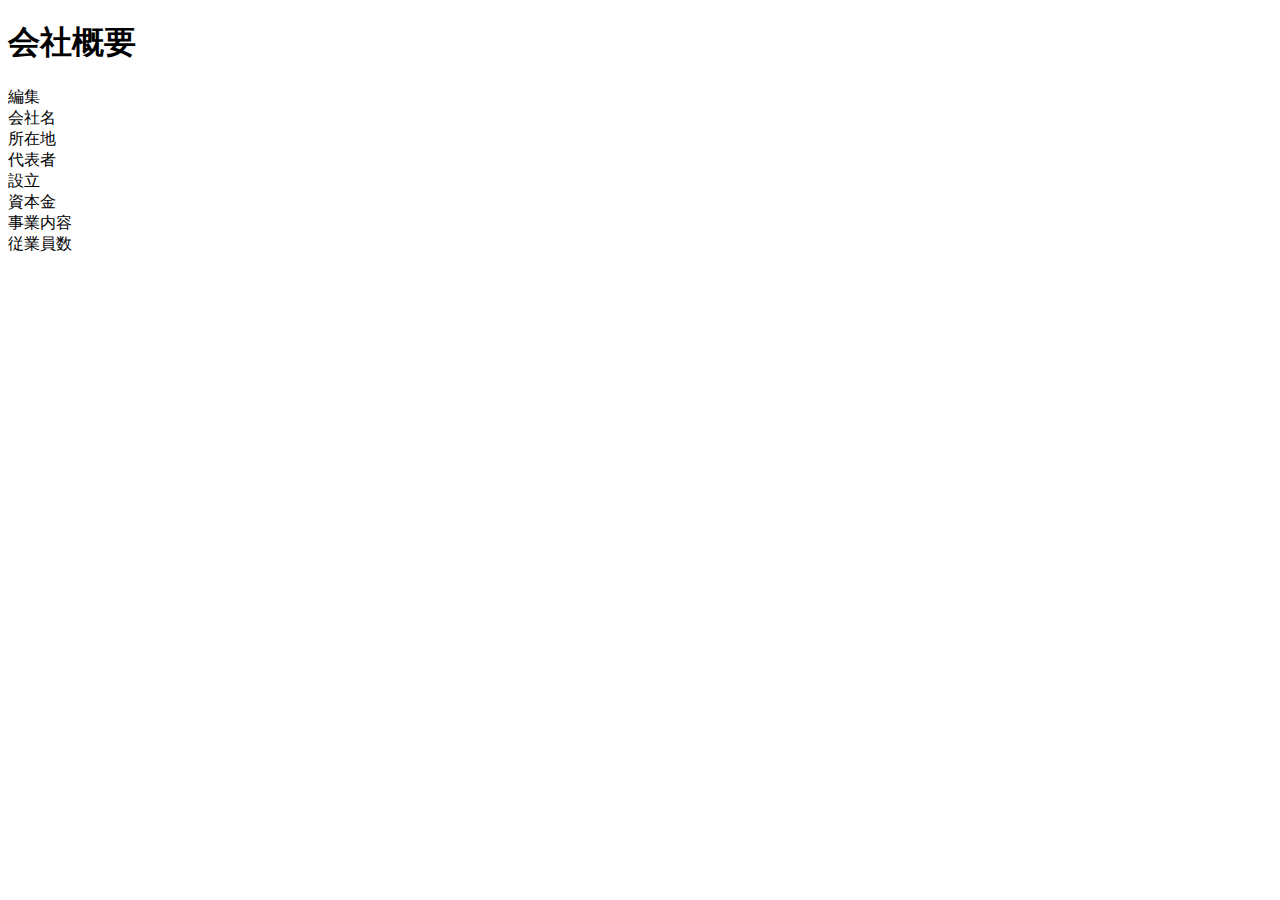
<file: src/main/resources/templates/admin/company/index.html>
<!DOCTYPE html>
<html xmlns:th="https://www.thymeleaf.org" xmlns:sec="http://www.thymeleaf.org/extras/spring-security">
    <head>
        <div th:replace="~{fragment :: meta}"></div>

        <div th:replace="~{fragment :: styles}"></div>

        <title>会社概要</title>
    </head>
    <body>
        <div class="nagoyameshi-wrapper">
            <div th:replace="~{fragment :: header}"></div>

            <main>
                <div class="container py-4 nagoyameshi-container">
                    <div class="row justify-content-center">
                        <div th:replace="~{fragment :: sidebar}"></div>

                        <div class="col container">
                            <div class="row justify-content-center">
                                <div class="col-xl-7 col-lg-8 col-md-9">

                                    <h1 class="mb-4 text-center">会社概要</h1>

                                    <div class="d-flex justify-content-end align-items-end mb-3">
                                        <div>
                                            <a th:href="@{/admin/company/edit}" class="me-2">編集</a>
                                        </div>
                                    </div>

                                    <div th:if="${successMessage}" class="alert alert-info">
                                        <span th:text="${successMessage}"></span>
                                    </div>

                                    <div class="container mb-4">
                                        <div class="row pb-2 mb-2 border-bottom">
                                            <div class="col-3">
                                                <span class="fw-bold">会社名</span>
                                            </div>

                                            <div class="col">
                                                <span th:text="${company.name}"></span>
                                            </div>
                                        </div>

                                        <div class="row pb-2 mb-2 border-bottom">
                                            <div class="col-3">
                                                <span class="fw-bold">所在地</span>
                                            </div>

                                            <div class="col">
                                                <span th:text="${'〒' + #strings.substring(company.postalCode, 0, 3) + '-' + #strings.substring(company.postalCode, 3) + ' ' + company.address}"></span>
                                            </div>
                                        </div>

                                        <div class="row pb-2 mb-2 border-bottom">
                                            <div class="col-3">
                                                <span class="fw-bold">代表者</span>
                                            </div>

                                            <div class="col">
                                                <span th:text="${company.representative}"></span>
                                            </div>
                                        </div>

                                        <div class="row pb-2 mb-2 border-bottom">
                                            <div class="col-3">
                                                <span class="fw-bold">設立</span>
                                            </div>

                                            <div class="col">
                                                <span th:text="${company.establishmentDate}"></span>
                                            </div>
                                        </div>

                                        <div class="row pb-2 mb-2 border-bottom">
                                            <div class="col-3">
                                                <span class="fw-bold">資本金</span>
                                            </div>

                                            <div class="col">
                                                <span th:text="${company.capital}"></span>
                                            </div>
                                        </div>

                                        <div class="row pb-2 mb-2 border-bottom">
                                            <div class="col-3">
                                                <span class="fw-bold">事業内容</span>
                                            </div>

                                            <div class="col">
                                                <span th:text="${company.business}"></span>
                                            </div>
                                        </div>

                                        <div class="row pb-2 mb-2 border-bottom">
                                            <div class="col-3">
                                                <span class="fw-bold">従業員数</span>
                                            </div>

                                            <div class="col">
                                                <span th:text="${company.numberOfEmployees}"></span>
                                            </div>
                                        </div>
                                    </div>
                                </div>
                            </div>
                        </div>
                    </div>
                </div>
            </main>

            <div th:replace="~{fragment :: footer}"></div>
        </div>

        <div th:replace="~{fragment :: scripts}"></div>
    </body>
</html>
</file>
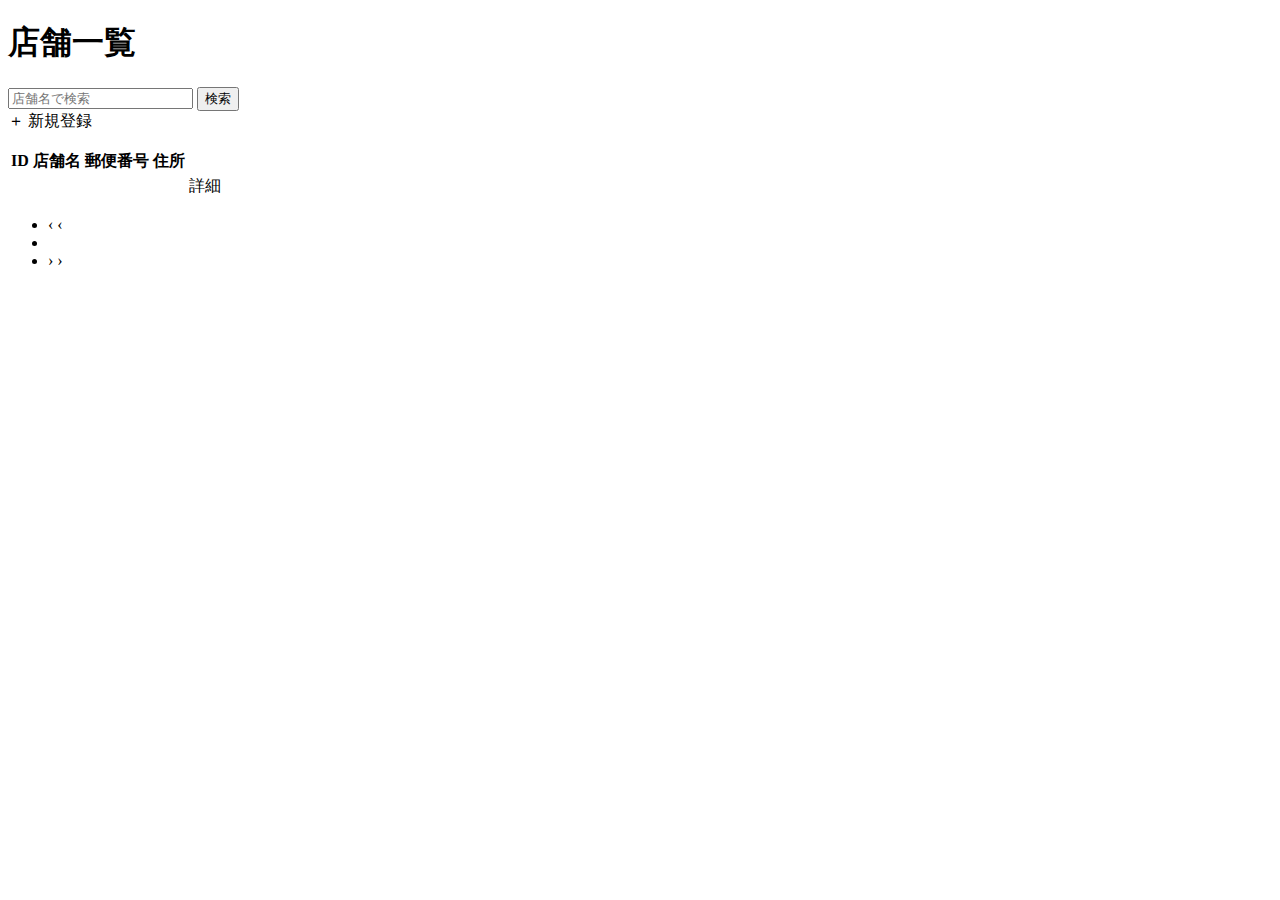
<file: src/main/resources/templates/admin/restaurants/index.html>
<!DOCTYPE html>
<html xmlns:th="https://www.thymeleaf.org" xmlns:sec="http://www.thymeleaf.org/extras/spring-security">
    <head>
        <div th:replace="~{fragment :: meta}"></div>

        <div th:replace="~{fragment :: styles}"></div>

        <title>店舗一覧</title>
    </head>
    <body>
        <div class="nagoyameshi-wrapper">
            <div th:replace="~{fragment :: header}"></div>

            <main>
                <div class="container py-4 nagoyameshi-container">
                    <div class="row justify-content-center">
                        <div th:replace="~{fragment :: sidebar}"></div>

                        <div class="col container">
                            <div class="row justify-content-center">
                                <div class="col-xxl-9 col-xl-10 col-lg-11">
                                    <h1 class="mb-4 text-center">店舗一覧</h1>

                                    <div th:if="${successMessage}" class="alert alert-info">
                                        <span th:text="${successMessage}"></span>
                                    </div>

                                    <div th:if="${errorMessage}" class="alert alert-danger">
                                        <span th:text="${errorMessage}"></span>
                                    </div>

                                    <div class="d-flex justify-content-between align-items-end flex-wrap">
                                        <form method="get" th:action="@{/admin/restaurants}" class="nagoyaemshi-admin-search-box mb-3">
                                            <div class="input-group">
                                                <input type="text" class="form-control" name="keyword" th:value="${keyword}" placeholder="店舗名で検索">
                                                <button type="submit" class="btn text-white shadow-sm nagoyameshi-btn">検索</button>
                                            </div>
                                        </form>

                                        <a th:href="@{/admin/restaurants/register}" class="btn text-white shadow-sm mb-3 nagoyameshi-btn">＋ 新規登録</a>
                                    </div>

                                    <div>
                                        <p class="mb-0" th:text="${'計' + #numbers.formatInteger(restaurantPage.getTotalElements(), 1, 'COMMA') + '件'}"></p>
                                    </div>

                                    <table class="table table-hover">
                                        <thead>
                                            <tr>
                                                <th scope="col">ID</th>
                                                <th scope="col">店舗名</th>
                                                <th scope="col">郵便番号</th>
                                                <th scope="col">住所</th>
                                                <th scope="col"></th>
                                            </tr>
                                        </thead>
                                        <tbody>
                                            <tr th:each="restaurant : ${restaurantPage}">
                                                <td th:text="${restaurant.id}"></td>
                                                <td th:text="${restaurant.name}"></td>
                                                <td th:text="${#strings.substring(restaurant.postalCode, 0, 3) + '-' + #strings.substring(restaurant.postalCode, 3)}"></td>
                                                <td th:text="${restaurant.address}"></td>
                                                <td><a th:href="@{/admin/restaurants/__${restaurant.id}__}">詳細</a></td>
                                            </tr>
                                        </tbody>
                                    </table>

                                    <!-- ページネーション -->
                                    <div th:if="${restaurantPage.getTotalPages() > 1}" class="d-flex justify-content-center">
                                        <nav aria-label="店舗一覧ページ">
                                            <ul class="pagination">
                                                <li class="page-item">
                                                    <span th:if="${restaurantPage.isFirst()}" class="page-link disabled">‹</span>
                                                    <a th:unless="${restaurantPage.isFirst()}" th:href="@{/admin/restaurants(page = ${restaurantPage.getNumber() - 1}, keyword = ${keyword})}" class="page-link">‹</a>
                                                </li>
                                                <li th:each="i : ${#numbers.sequence(0, restaurantPage.getTotalPages() - 1)}" class="page-item">
                                                    <span th:if="${i == restaurantPage.getNumber()}" class="page-link active" th:text="${i + 1}"></span>
                                                    <a th:unless="${i == restaurantPage.getNumber()}" th:href="@{/admin/restaurants(page = ${i}, keyword = ${keyword})}" class="page-link" th:text="${i + 1}"></a>
                                                </li>
                                                <li class="page-item">
                                                    <span th:if="${restaurantPage.isLast()}" class="page-link disabled">›</span>
                                                    <a th:unless="${restaurantPage.isLast()}" th:href="@{/admin/restaurants(page = ${restaurantPage.getNumber() + 1}, keyword = ${keyword})}" class="page-link">›</a>
                                                </li>
                                            </ul>
                                        </nav>
                                    </div>
                                </div>
                            </div>
                        </div>
                    </div>
                </div>
            </main>

            <div th:replace="~{fragment :: footer}"></div>
        </div>

        <div th:replace="~{fragment :: scripts}"></div>
    </body>
</html>
</file>
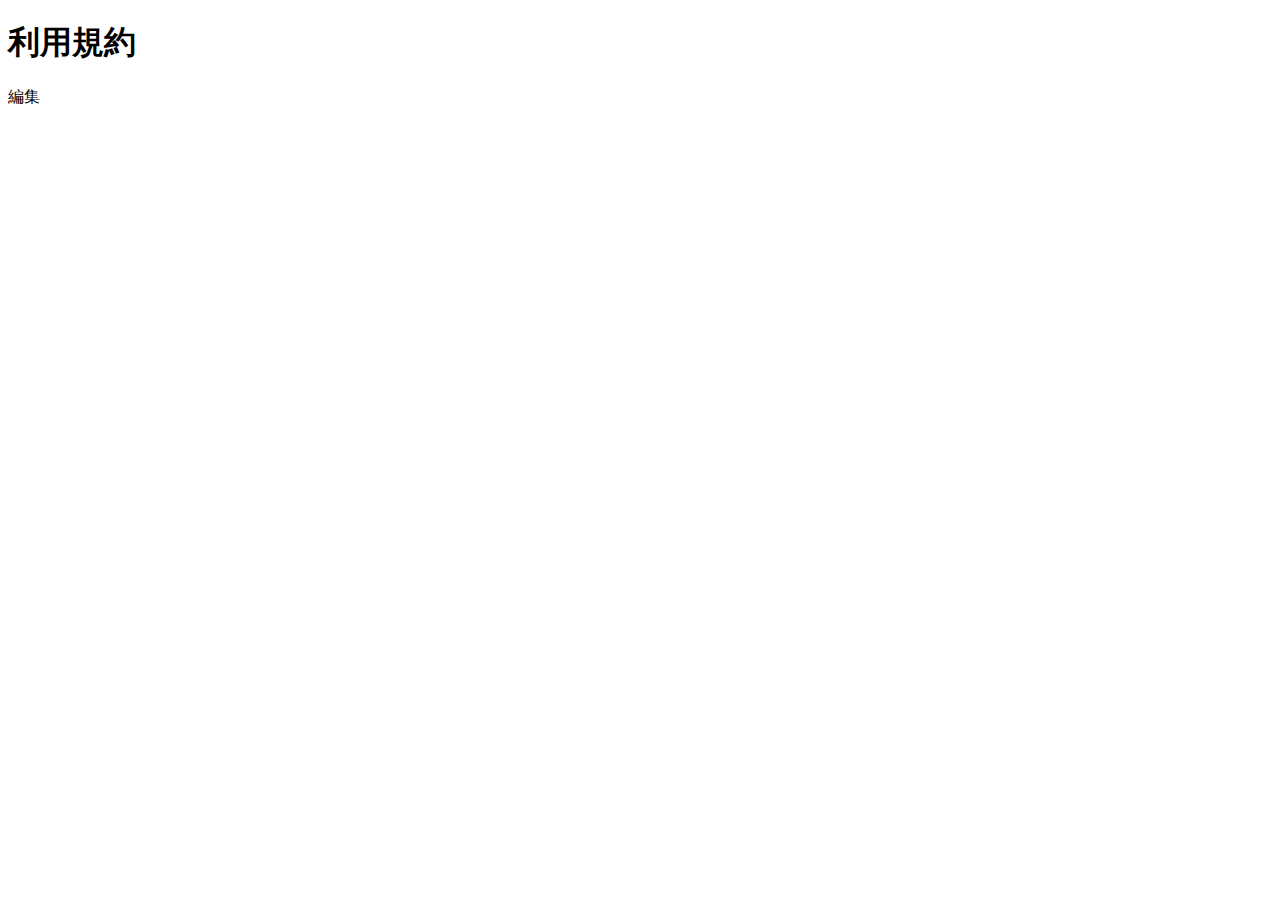
<file: src/main/resources/templates/admin/terms/index.html>
<!DOCTYPE html>
<html xmlns:th="https://www.thymeleaf.org" xmlns:sec="http://www.thymeleaf.org/extras/spring-security">
    <head>
        <div th:replace="~{fragment :: meta}"></div>

        <div th:replace="~{fragment :: styles}"></div>

        <title>利用規約</title>
    </head>
    <body>
        <div class="nagoyameshi-wrapper">
            <div th:replace="~{fragment :: header}"></div>

            <main>
                <div class="container py-4 nagoyameshi-container">
                    <div class="row justify-content-center">
                        <div th:replace="~{fragment :: sidebar}"></div>

                        <div class="col container">
                            <div class="row justify-content-center">
                                <div class="col-xl-7 col-lg-8 col-md-9">

                                    <h1 class="mb-4 text-center">利用規約</h1>

                                    <div class="d-flex justify-content-end align-items-end mb-3">
                                        <div>
                                            <a th:href="@{/admin/terms/edit}" class="me-2">編集</a>
                                        </div>
                                    </div>

                                    <div th:if="${successMessage}" class="alert alert-info">
                                        <span th:text="${successMessage}"></span>
                                    </div>

                                    <div class="container mb-4 nagoyameshi-terms">
                                        <span th:utext="${term.content}"></span>
                                    </div>
                                </div>
                            </div>
                        </div>
                    </div>
                </div>
            </main>

            <div th:replace="~{fragment :: footer}"></div>
        </div>

        <div th:replace="~{fragment :: scripts}"></div>
    </body>
</html>
</file>
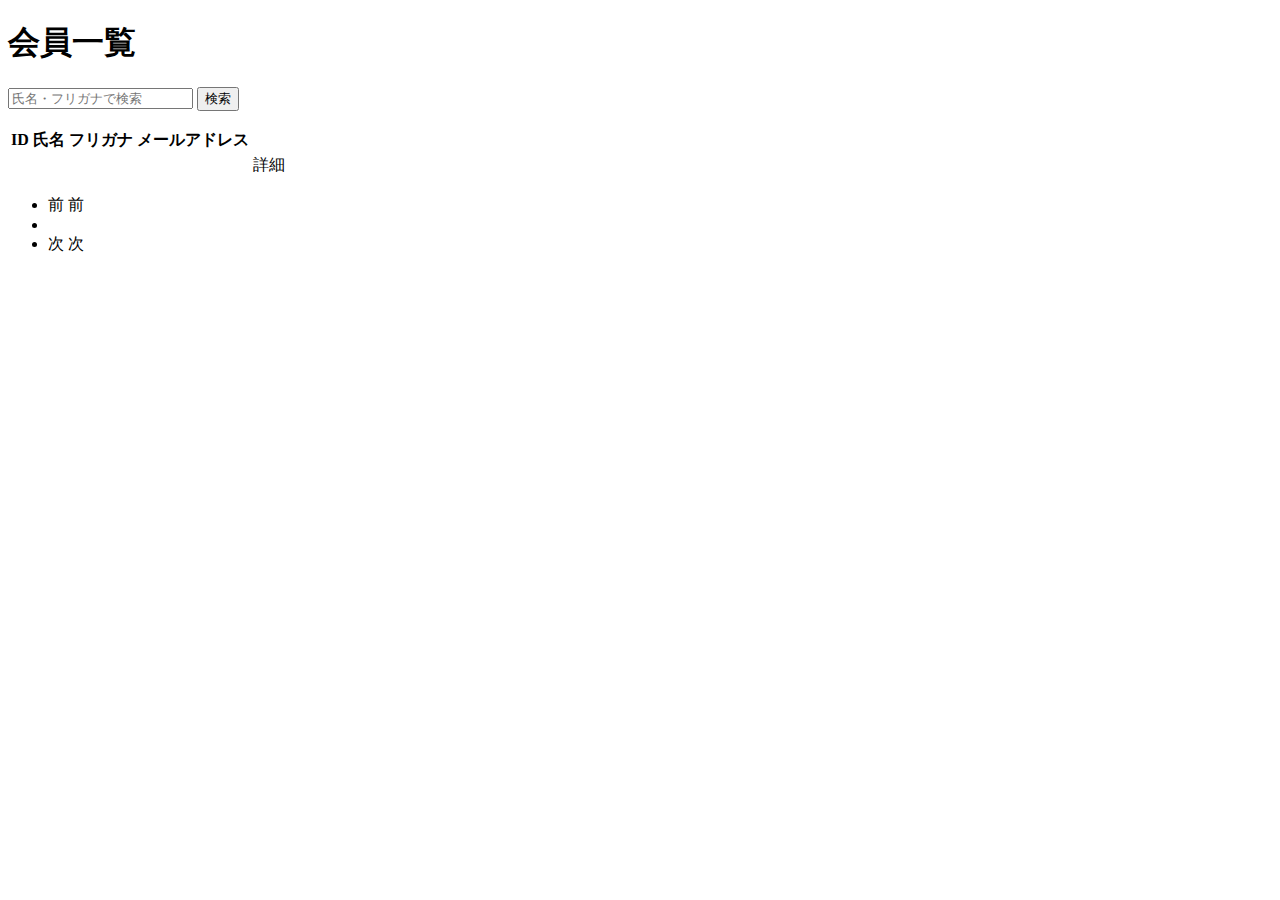
<file: src/main/resources/templates/admin/users/index.html>
<!DOCTYPE html>
<html xmlns:th="https://www.thymeleaf.org" xmlns:sec="http://www.thymeleaf.org/extras/spring-security">
    <head>
        <div th:replace="~{fragment :: meta}"></div>

        <div th:replace="~{fragment :: styles}"></div>

        <title>会員一覧</title>
    </head>
    <body>
        <div class="nagoyameshi-wrapper">
            <div th:replace="~{fragment :: header}"></div>

            <main>
                <div class="container py-4 nagoyameshi-container">
                    <div class="row justify-content-center">
                        <div th:replace="~{fragment :: sidebar}"></div>

                        <div class="col container">
                            <div class="row justify-content-center">
                                <div class="col-xxl-9 col-xl-10 col-lg-11">
                                    <h1 class="mb-4 text-center">会員一覧</h1>

                                    <div th:if="${errorMessage}" class="alert alert-danger">
                                        <span th:text="${errorMessage}"></span>
                                    </div>

                                    <div class="d-flex justify-content-between align-items-end flex-wrap">
                                        <form method="get" th:action="@{/admin/users}" class="nagoyaemshi-admin-search-box mb-3">
                                            <div class="input-group">
                                                <input type="text" class="form-control" name="keyword" th:value="${keyword}" placeholder="氏名・フリガナで検索">
                                                <button type="submit" class="btn text-white shadow-sm nagoyameshi-btn">検索</button>
                                            </div>
                                        </form>
                                    </div>

                                    <div>
                                        <p class="mb-0" th:text="${'計' + #numbers.formatInteger(userPage.getTotalElements(), 1, 'COMMA') + '件'}"></p>
                                    </div>

                                    <table class="table table-hover nagoyameshi-users-table">
                                        <thead>
                                            <tr>
                                                <th scope="col">ID</th>
                                                <th scope="col">氏名</th>
                                                <th scope="col">フリガナ</th>
                                                <th scope="col">メールアドレス</th>
                                                <th scope="col"></th>
                                            </tr>
                                        </thead>
                                        <tbody>
                                            <tr th:each="user : ${userPage}">
                                                <td th:text="${user.id}"></td>
                                                <td th:text="${user.name}"></td>
                                                <td th:text="${user.furigana}"></td>
                                                <td th:text="${user.email}"></td>
                                                <td><a th:href="@{/admin/users/__${user.id}__}">詳細</a></td>
                                            </tr>
                                        </tbody>
                                    </table>

                                    <!-- ページネーション -->
                                    <div th:if="${userPage.getTotalPages() > 1}" class="d-flex justify-content-center">
                                        <nav aria-label="会員一覧ページ">
                                            <ul class="pagination">
                                                <li class="page-item">
                                                    <span th:if="${userPage.isFirst()}" class="page-link disabled">前</span>
                                                    <a th:unless="${userPage.isFirst()}" th:href="@{/admin/users(page = ${userPage.getNumber() - 1}, keyword = ${keyword})}" class="page-link nagoyameshi-page-link">前</a>
                                                </li>
                                                <li th:each="i : ${#numbers.sequence(0, userPage.getTotalPages() - 1)}" class="page-item">
                                                    <span th:if="${i == userPage.getNumber()}" class="page-link active nagoyameshi-active" th:text="${i + 1}"></span>
                                                    <a th:unless="${i == userPage.getNumber()}" th:href="@{/admin/users(page = ${i}, keyword = ${keyword})}" class="page-link nagoyameshi-page-link" th:text="${i + 1}"></a>
                                                </li>
                                                <li class="page-item">
                                                    <span th:if="${userPage.isLast()}" class="page-link disabled">次</span>
                                                    <a th:unless="${userPage.isLast()}" th:href="@{/admin/users(page = ${userPage.getNumber() + 1}, keyword = ${keyword})}" class="page-link nagoyameshi-page-link">次</a>
                                                </li>
                                            </ul>
                                        </nav>
                                    </div>
                                </div>
                            </div>
                        </div>
                    </div>
                </div>
            </main>

            <div th:replace="~{fragment :: footer}"></div>
        </div>

        <div th:replace="~{fragment :: scripts}"></div>
  </body>
</html>
</file>
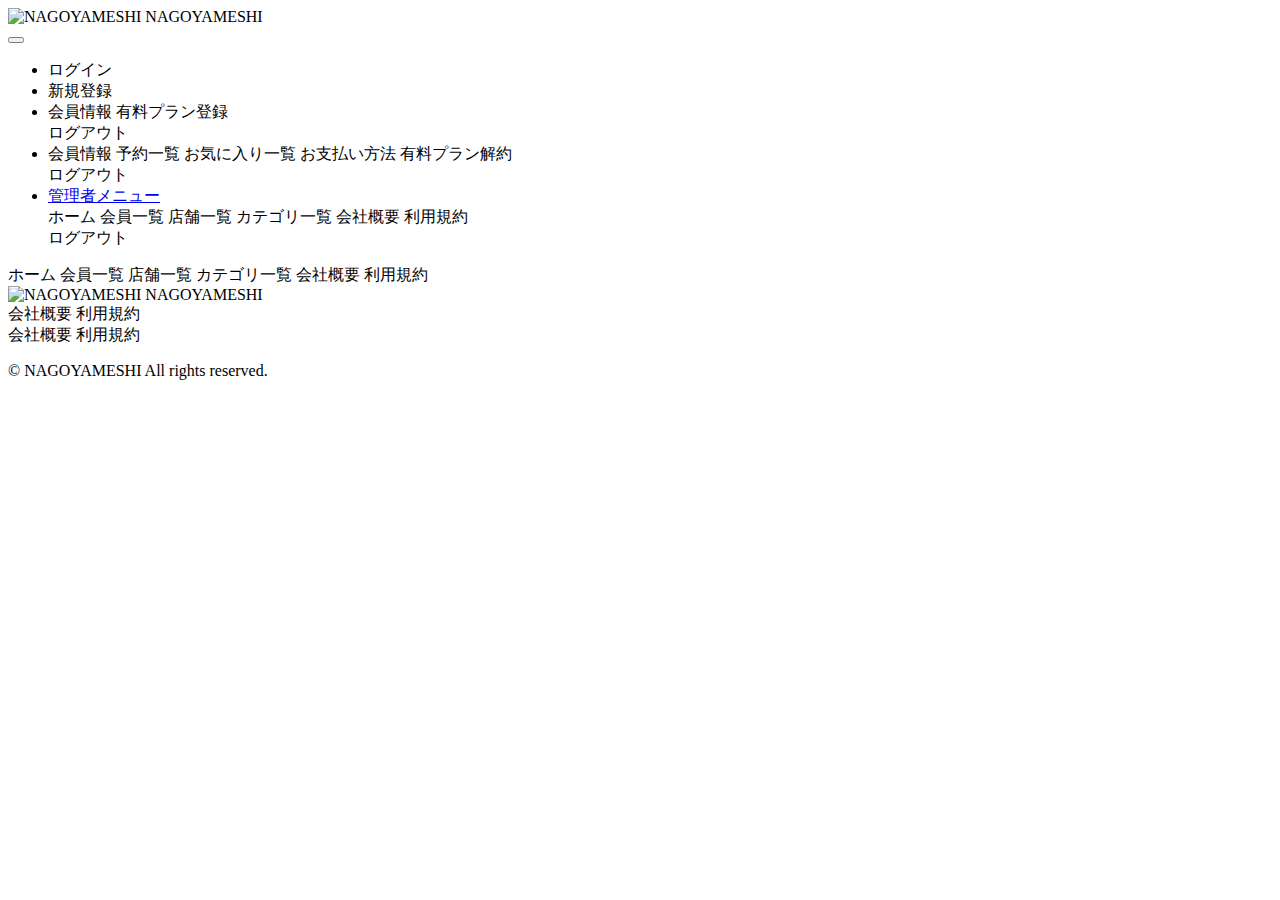
<file: src/main/resources/templates/fragment.html>
<!DOCTYPE html>
<html xmlns:th="https://www.thymeleaf.org" xmlns:sec="http://www.thymeleaf.org/extras/spring-security">
    <head>
        <!-- meta要素の部品化 -->
        <div th:fragment="meta" th:remove="tag">
            <meta charset="UTF-8">
            <meta name="viewport" content="width=device-width, initial-scale=1">
        </div>

        <!-- link要素の部品化 -->
        <div th:fragment="styles" th:remove="tag">
            <!-- Bootstrap -->
            <link href="https://cdn.jsdelivr.net/npm/bootstrap@5.3.0/dist/css/bootstrap.min.css" rel="stylesheet" integrity="sha384-9ndCyUaIbzAi2FUVXJi0CjmCapSmO7SnpJef0486qhLnuZ2cdeRhO02iuK6FUUVM" crossorigin="anonymous">

            <!-- Google Fonts -->
            <link rel="preconnect" href="https://fonts.googleapis.com">
            <link rel="preconnect" href="https://fonts.gstatic.com" crossorigin>
            <link href="https://fonts.googleapis.com/css2?family=Noto+Sans+JP:wght@400;500&display=swap" rel="stylesheet">
            <link href="https://fonts.googleapis.com/css2?family=Carter+One&display=swap" rel="stylesheet">

            <!-- CSSファイル -->
            <link th:href="@{/css/style.css}" rel="stylesheet" >
        </div>

        <title>部品化用のHTMLファイル</title>
    </head>
    <body>
        <!-- ヘッダーの部品化 -->
        <div th:fragment="header" th:remove="tag">
            <nav class="navbar navbar-expand-md navbar-light bg-white shadow-sm">
                <div class="container nagoyameshi-container">
                    <a class="navbar-brand nagoyameshi-app-name" th:href="@{/}">
                        <div class="d-flex align-items-center">
                            <img class="nagoyameshi-logo me-1" th:src="@{/images/logo.svg}" alt="NAGOYAMESHI">
                            <span>NAGOYAMESHI</span>
                        </div>
                    </a>

                    <button class="navbar-toggler" type="button" data-bs-toggle="collapse" data-bs-target="#navbarSupportedContent" aria-controls="navbarSupportedContent" aria-expanded="false" aria-label="Toggle navigation">
                        <span class="navbar-toggler-icon"></span>
                    </button>

                    <div class="collapse navbar-collapse" id="navbarSupportedContent">
                        <ul class="navbar-nav ms-auto">
                            <!-- 未ログインであれば表示する -->
                            <li class="nav-item" sec:authorize="isAnonymous()">
                                <a class="nav-link" th:href="@{/login}">ログイン</a>
                            </li>
                            <li class="nav-item" sec:authorize="isAnonymous()">
                                <a class="nav-link" th:href="@{/signup}">新規登録</a>
                            </li>

                            <!-- 無料会員であれば表示する -->
                            <li class="nav-item dropdown" sec:authorize="hasRole('ROLE_FREE_MEMBER')">
                                <a id="navbarDropdownGeneral" class="nav-link dropdown-toggle" href="#" role="button" data-bs-toggle="dropdown" aria-haspopup="true" aria-expanded="false" v-pre>
                                    <span sec:authentication="principal.user.name"></span>
                                </a>

                                <div class="dropdown-menu dropdown-menu-end" aria-labelledby="navbarDropdownGeneral">
                                    <a class="dropdown-item" th:href="@{/user}">会員情報</a>
                                    <a class="dropdown-item" th:href="@{/subscription/register}">有料プラン登録</a>

                                    <div class="dropdown-divider"></div>

                                    <a class="dropdown-item" th:href="@{/logout}" onclick="event.preventDefault(); document.getElementById('logout-form').submit();">
                                        ログアウト
                                    </a>
                                    <form class="d-none" id="logout-form" th:action="@{/logout}" method="post"></form>
                                </div>
                            </li>

                            <!-- 有料会員であれば表示する -->
                            <li class="nav-item dropdown" sec:authorize="hasRole('ROLE_PAID_MEMBER')">
                                <a id="navbarDropdownGeneral" class="nav-link dropdown-toggle" href="#" role="button" data-bs-toggle="dropdown" aria-haspopup="true" aria-expanded="false" v-pre>
                                    <span sec:authentication="principal.user.name"></span>
                                </a>

                                <div class="dropdown-menu dropdown-menu-end" aria-labelledby="navbarDropdownGeneral">
                                    <a class="dropdown-item" th:href="@{/user}">会員情報</a>
                                    <a class="dropdown-item" th:href="@{/reservations}">予約一覧</a>
                                    <a class="dropdown-item" th:href="@{/favorites}">お気に入り一覧</a>
                                    <a class="dropdown-item" th:href="@{/subscription/edit}">お支払い方法</a>
                                    <a class="dropdown-item" th:href="@{/subscription/cancel}">有料プラン解約</a>

                                    <div class="dropdown-divider"></div>

                                    <a class="dropdown-item" th:href="@{/logout}" onclick="event.preventDefault(); document.getElementById('logout-form').submit();">
                                        ログアウト
                                    </a>
                                    <form class="d-none" id="logout-form" th:action="@{/logout}" method="post"></form>
                                </div>
                            </li>

                            <!-- 管理者であれば表示する -->
                            <li class="nav-item dropdown" sec:authorize="hasRole('ROLE_ADMIN')">
                                <a id="navbarDropdownAdmin" class="nav-link dropdown-toggle" href="#" role="button" data-bs-toggle="dropdown" aria-haspopup="true" aria-expanded="false" v-pre>
                                    管理者メニュー
                                </a>

                                <div class="dropdown-menu dropdown-menu-end" aria-labelledby="navbarDropdownAdmin">
                                    <a class="dropdown-item" th:href="@{/admin}">ホーム</a>
                                    <a class="dropdown-item" th:href="@{/admin/users}">会員一覧</a>
                                    <a class="dropdown-item" th:href="@{/admin/restaurants}">店舗一覧</a>
                                    <a class="dropdown-item" th:href="@{/admin/categories}">カテゴリ一覧</a>
                                    <a class="dropdown-item" th:href="@{/admin/company}">会社概要</a>
                                    <a class="dropdown-item" th:href="@{/admin/terms}">利用規約</a>

                                    <div class="dropdown-divider"></div>

                                    <a class="dropdown-item" th:href="@{/logout}" onclick="event.preventDefault(); document.getElementById('logout-form').submit();">
                                        ログアウト
                                    </a>
                                    <form class="d-none" id="logout-form" th:action="@{/logout}" method="post"></form>
                                </div>
                            </li>
                        </ul>
                    </div>
                </div>
            </nav>
        </div>

        <!-- サイドバーの部品化 -->
        <div th:fragment="sidebar" th:remove="tag">
            <div class="col-2 admin-sidebar">
                <div class="list-group">
                    <a class="list-group-item list-group-item-action" th:href="@{/admin}">ホーム</a>
                    <a class="list-group-item list-group-item-action" th:href="@{/admin/users}">会員一覧</a>
                    <a class="list-group-item list-group-item-action" th:href="@{/admin/restaurants}">店舗一覧</a>
                    <a class="list-group-item list-group-item-action" th:href="@{/admin/categories}">カテゴリ一覧</a>
                    <a class="list-group-item list-group-item-action" th:href="@{/admin/company}">会社概要</a>
                    <a class="list-group-item list-group-item-action" th:href="@{/admin/terms}">利用規約</a>
                </div>
            </div>
        </div>

        <!-- フッターの部品化 -->
        <div th:fragment="footer" th:remove="tag">
            <footer class="bg-light">
                <div class="d-flex justify-content-center nagoyameshi-footer-logo">
                    <a class="navbar-brand nagoyameshi-app-name" th:href="@{/}">
                        <div class="d-flex align-items-center">
                            <img class="nagoyameshi-logo me-1" th:src="@{/images/logo.svg}" alt="NAGOYAMESHI">
                            <span>NAGOYAMESHI</span>
                        </div>
                    </a>
                </div>

                <!-- 管理者以外であれば表示する -->
                <div class="d-flex justify-content-center nagoyameshi-footer-link" sec:authorize="!hasRole('ROLE_ADMIN')">
                    <a th:href="@{/company}" class="link-secondary me-3">会社概要</a>
                    <a th:href="@{/terms}" class="link-secondary">利用規約</a>
                </div>

                <!-- 管理者であれば表示する -->
                <div class="d-flex justify-content-center nagoyameshi-footer-link" sec:authorize="hasRole('ROLE_ADMIN')">
                    <a th:href="@{/admin/company}" class="link-secondary me-3">会社概要</a>
                    <a th:href="@{/admin/terms}" class="link-secondary">利用規約</a>
                </div>

                <p class="text-center text-muted small mb-0">&copy; NAGOYAMESHI All rights reserved.</p>
            </footer>
        </div>

        <!-- script要素の部品化 -->
        <div th:fragment="scripts" th:remove="tag">
            <!-- Bootstrap -->
            <script src="https://cdn.jsdelivr.net/npm/bootstrap@5.3.0/dist/js/bootstrap.bundle.min.js" integrity="sha384-geWF76RCwLtnZ8qwWowPQNguL3RmwHVBC9FhGdlKrxdiJJigb/j/68SIy3Te4Bkz" crossorigin="anonymous"></script>
        </div>
    </body>
</html>
</file>
